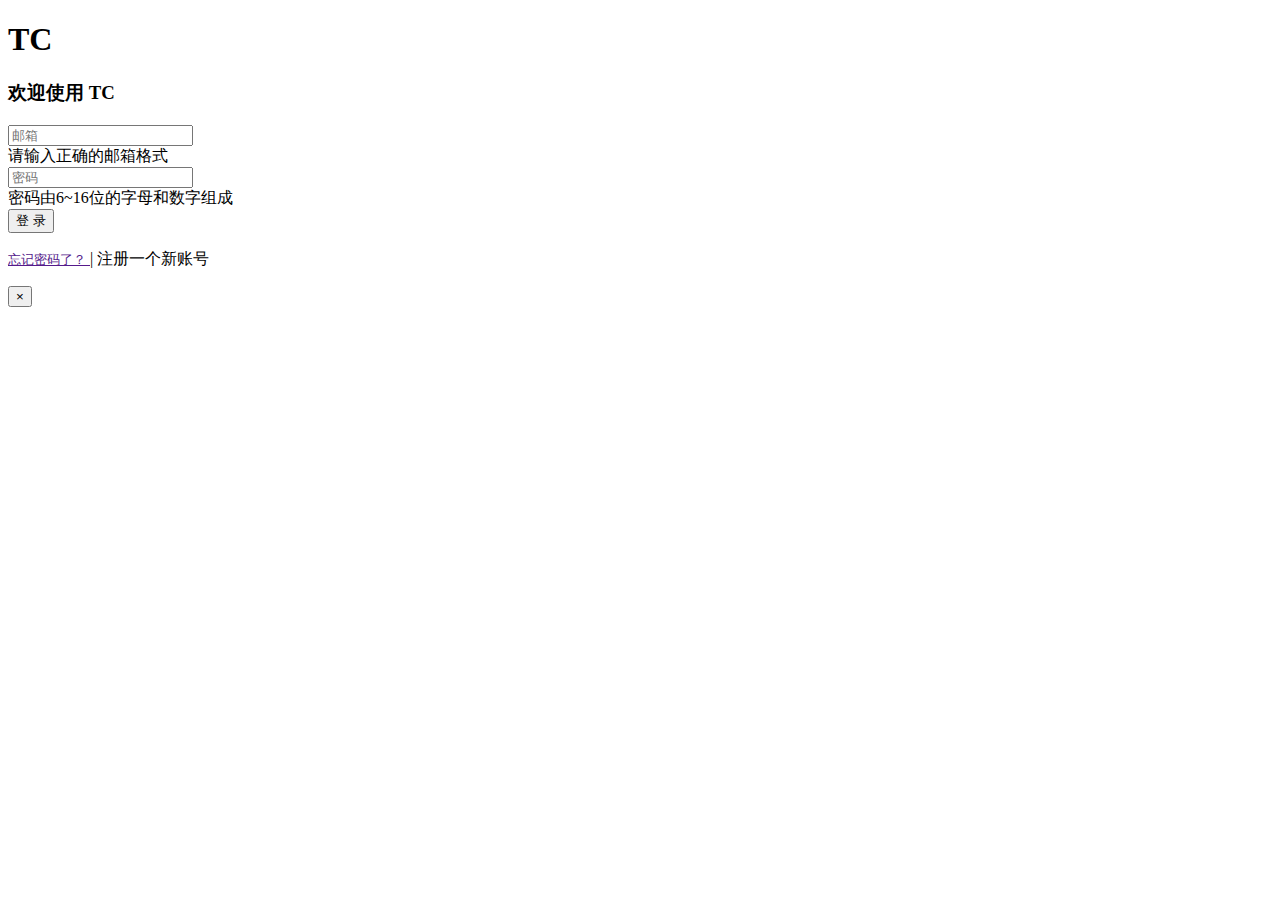
<file: src/main/resources/templates/login.html>
<!DOCTYPE html>
<html lang="en" xmlns:th="http://www.thymeleaf.org">
<head>
    <meta charset="UTF-8">
    <title>登录</title>
    <script type="text/javascript" th:src="@{/jquery/jquery-3.4.1.min.js}"></script>
    <script type="text/javascript" th:src="@{/jquery/jquery.md5.js}"></script>
    <script type="text/javascript" th:src="@{/bootstrap-4.3.1-dist/js/bootstrap.min.js}"></script>
    <link th:href="@{/bootstrap-4.3.1-dist/css/bootstrap.min.css}" rel="stylesheet">
    <link th:href="@{/Hplus/css/font-awesome.min.css}" rel="stylesheet">
    <link th:href="@{/Hplus/css/animate.css}" rel="stylesheet">
    <link th:href="@{/Hplus/css/style.css}" rel="stylesheet">
</head>
<body class="gray-bg">
<div class="middle-box text-center loginscreen  animated fadeInDown">
    <div>
        <div>
            <h1 class="logo-name">TC</h1>
        </div>
        <h3>欢迎使用 TC</h3>
        <form class="m-t" role="form" id="login-form" method="post" th:action="@{/login}">
            <div class="form-group">
                <input type="email" id="email" class="form-control" name="email" placeholder="邮箱" required="required">
                <div class="invalid-feedback">请输入正确的邮箱格式</div>
            </div>
            <div class="form-group">
                <input type="password" class="form-control" id="password" name="password" placeholder="密码"
                       required="required">
                <div class="invalid-feedback">密码由6~16位的字母和数字组成</div>
            </div>
            <button type="submit" class="btn btn-primary block full-width m-b">登 录</button>
            <p class="text-muted text-center"><a href="">
                <small>忘记密码了？</small>
            </a> | <a th:href="@{/toRegister}">注册一个新账号</a>
            </p>
            <div class="alert alert-danger alert-dismissable"
                 th:text="${session.error.msg}" th:unless="${session.error == null}">
                <button aria-hidden="true" data-dismiss="alert" class="close" type="button">×</button>
            </div>
        </form>
    </div>
    <script th:src="@{/js/UserRule.js}"></script>
    <script th:src="@{/js/User.js}"></script>

</div>

</body>
</html>
</file>
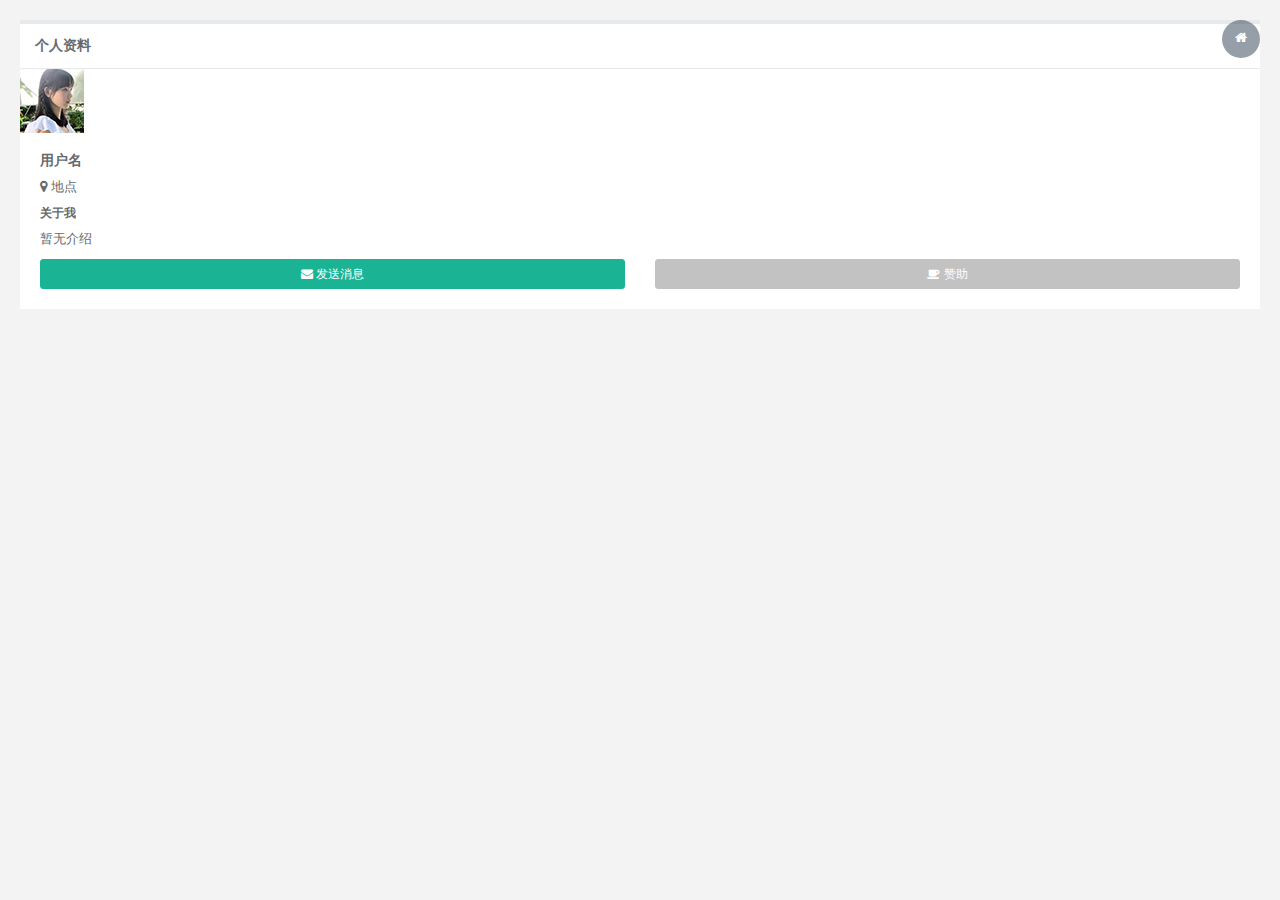
<file: src/main/resources/templates/profile.html>
<!DOCTYPE html>
<html lang="en" xmlns:th="http://www.thymeleaf.org">
<head>

    <meta charset="utf-8">
    <title>个人资料</title>
    <link th:href="@{/bootstrap-3.3.7-dist/css/bootstrap.min.css}"
          href="../static/bootstrap-3.3.7-dist/css/bootstrap.min.css" rel="stylesheet">
    <link th:href="@{/Hplus/css/font-awesome.min.css}" href="../static/Hplus/css/font-awesome.min.css" rel="stylesheet">
    <link th:href="@{/Hplus/css/animate.css}" href="../static/Hplus/css/animate.css" rel="stylesheet">
    <link th:href="@{/Hplus/css/style.css}" href="../static/Hplus/css/style.css" rel="stylesheet">
    <script th:src="@{/jquery/jquery-3.4.1.min.js}" src="../static/jquery/jquery-3.4.1.min.js"
            type="text/javascript"></script>
    <script th:src="@{/js/currency.js}" src="../static/js/currency.js"
            type="text/javascript"></script>
</head>
<body class="gray-bg">
<div class="wrapper wrapper-content animated fadeInUp">
    <div class="ibox-title">
        <h5>个人资料</h5>
    </div>
    <div>
        <div class="ibox-content no-padding border-left-right">
            <img alt="image" class="img-responsive" src="../static/headPortrait/defaultHeadPortrait.jpg"
                 th:src="@{headPortrait/defaultBackground.jpg}"/></span>
        </div>
        <div class="ibox-content profile-content">
            <h4><strong th:text="${userInfo.nickName}"
                        >用户名</strong></h4>
            <p><i class="fa fa-map-marker"></i> 地点</p>
            <h5>
                关于我
            </h5>
            <p>
                暂无介绍
            </p>
            <div class="user-button">
                <div class="row">
                    <div class="col-sm-6">
                        <button type="button" class="btn btn-primary btn-sm btn-block"><i
                                class="fa fa-envelope"></i> 发送消息
                        </button>
                    </div>
                    <div class="col-sm-6">
                        <button type="button" class="btn btn-default btn-sm btn-block"><i
                                class="fa fa-coffee"></i> 赞助
                        </button>
                    </div>
                </div>
            </div>
        </div>
    </div>
</div>

<script th:src="@{/bootstrap-3.3.7-dist/js/bootstrap.min.js}" src="../static/bootstrap-3.3.7-dist/js/bootstrap.min.js"
        type="text/javascript"></script>
<script th:src="@{/Hplus/js/content.js}" src="../static/Hplus/js/content.js"></script>

<!-- Peity -->
<script th:src="@{/Hplus/js/plugins/peity/jquery.peity.min.js}"></script>

<!-- Peity -->
<script th:src="@{/Hplus/js/demo/peity-demo.js}"></script>

</body>

</html>
</file>
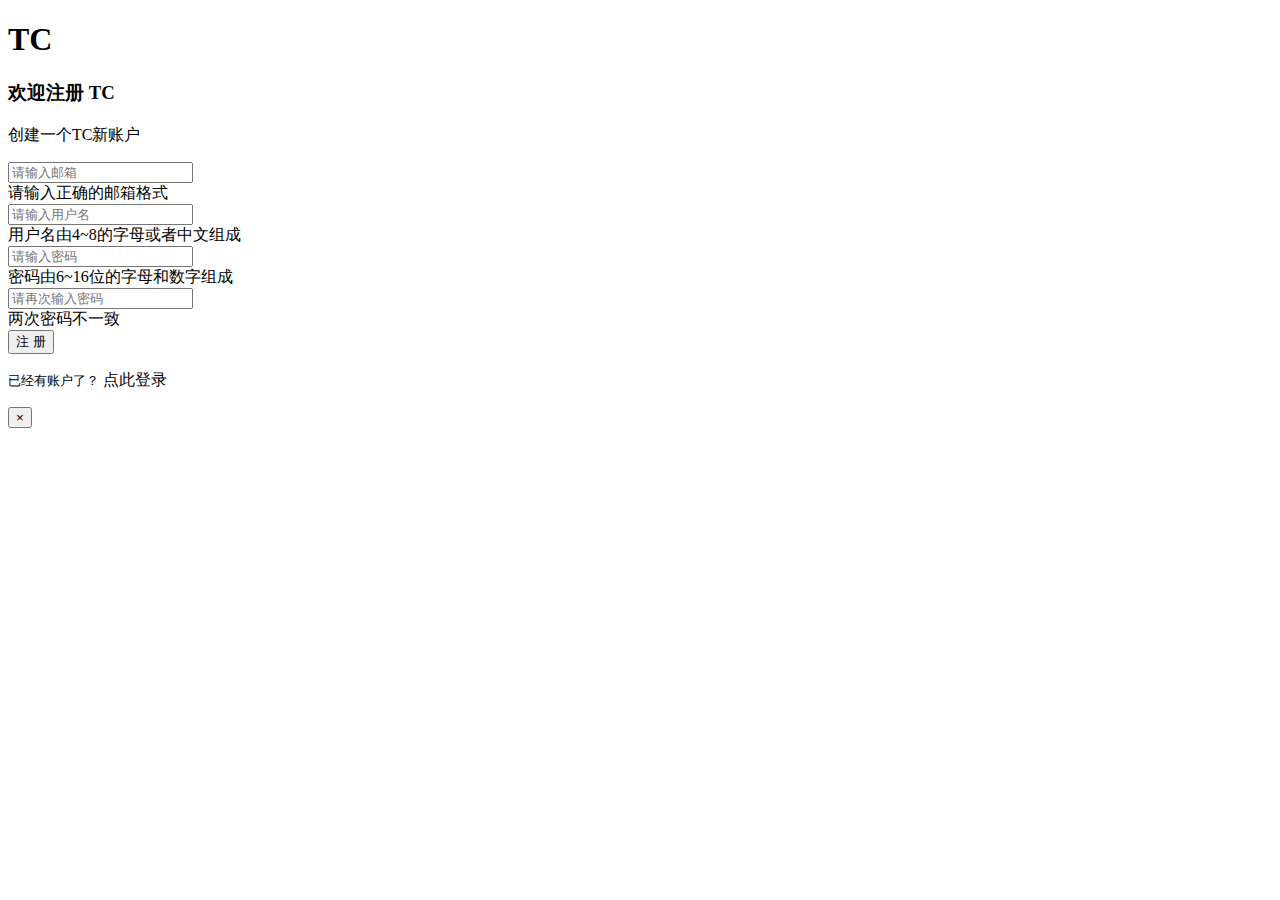
<file: src/main/resources/templates/register.html>
<!DOCTYPE html>
<html lang="en" xmlns:th="http://www.thymeleaf.org">
<head>
    <meta charset="UTF-8">
    <title>注册</title>
    <script type="text/javascript" th:src="@{/jquery/jquery-3.4.1.min.js}"></script>
    <script type="text/javascript" th:src="@{/jquery/jquery.md5.js}"></script>
    <script type="text/javascript" th:src="@{/bootstrap-4.3.1-dist/js/bootstrap.min.js}"></script>
    <link th:href="@{/bootstrap-4.3.1-dist/css/bootstrap.min.css}" rel="stylesheet">
    <link th:href="@{/Hplus/css/font-awesome.min.css}" rel="stylesheet">
    <link th:href="@{/Hplus/css/animate.css}" rel="stylesheet">
    <link th:href="@{/Hplus/css/style.css}" rel="stylesheet">
    <link th:href="@{/Hplus/css/plugins/iCheck/custom.css}" rel="stylesheet">

</head>
<body class="gray-bg">

<div class="middle-box text-center loginscreen   animated fadeInDown">
    <div>
        <div>
            <h1 class="logo-name">TC</h1>
        </div>
        <h3>欢迎注册 TC</h3>
        <p>创建一个TC新账户</p>
        <form class="m-t" id="form-register" role="form" method="post" th:action="@{/register}">
            <div class="form-group">
                <input type="email" id="email" name="email" class="form-control" placeholder="请输入邮箱" required="">
                <div class="invalid-feedback">请输入正确的邮箱格式</div>
            </div>
            <div class="form-group">
                <input type="text" name="nickName" id="nick-name" class="form-control" placeholder="请输入用户名" required="">
                <div class="invalid-feedback">用户名由4~8的字母或者中文组成</div>
            </div>
            <div class="form-group">
                <input type="password" id="password" name="password" class="form-control" placeholder="请输入密码"
                       required="">
                <div class="invalid-feedback">密码由6~16位的字母和数字组成</div>
            </div>
            <div class="form-group">
                <input type="password" id="password-two" class="form-control" placeholder="请再次输入密码" required="">
                <div class="invalid-feedback">两次密码不一致</div>
            </div>
            <button type="submit" class="btn btn-primary block full-width m-b">注 册</button>
            <p class="text-muted text-center">
                <small>已经有账户了？</small>
                <a th:href="@{/toLogin}">点此登录</a>
            </p>
            <div class="alert alert-danger alert-dismissable"
                 th:text="${session.error.msg}" th:unless="${session.error == null}">
                <button aria-hidden="true" data-dismiss="alert" class="close" type="button">×</button>
            </div>
        </form>
    </div>
</div>

<!-- iCheck -->
<script th:src="@{/Hplus/js/plugins/iCheck/icheck.min.js}"></script>
<script th:src="@{/js/UserRule.js}"></script>
<script th:src="@{/js/User.js}"></script>
<script>
    $(document).ready(function () {
        $('.i-checks').iCheck({
            checkboxClass: 'icheckbox_square-green',
            radioClass: 'iradio_square-green',
        });
    });
</script>

</body>
</html>
</file>
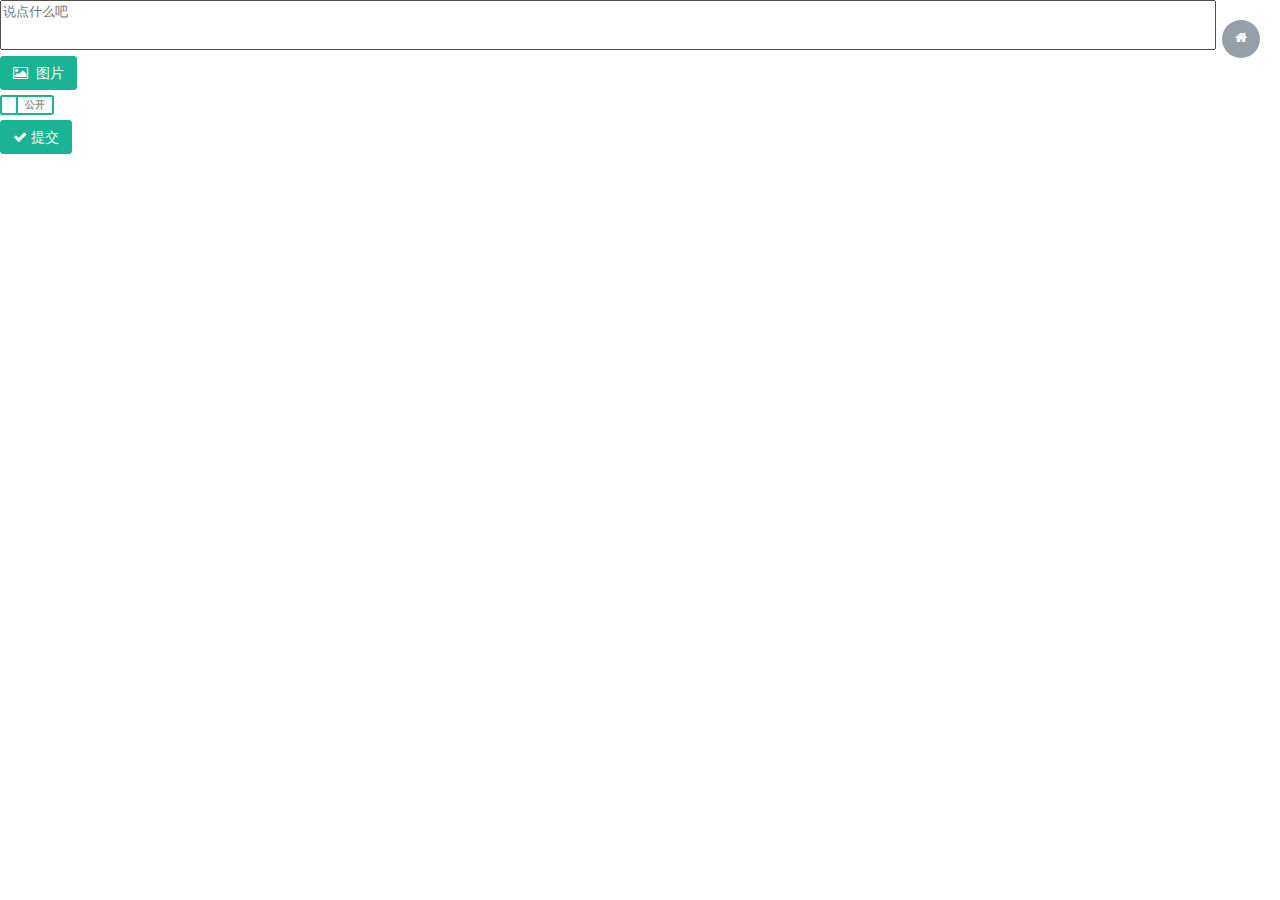
<file: src/main/resources/templates/Release.html>
<!DOCTYPE html>
<html lang="en" xmlns:th="http://www.thymeleaf.org">
<head>
    <meta charset="UTF-8">
    <title>发布动态</title>
    <link th:href="@{/bootstrap-3.3.7-dist/css/bootstrap.min.css}"
          href="../static/bootstrap-3.3.7-dist/css/bootstrap.min.css" rel="stylesheet">
    <link th:href="@{/Hplus/css/font-awesome.min.css}" href="../static/Hplus/css/font-awesome.min.css" rel="stylesheet">
    <link th:href="@{/Hplus/css/plugins/iCheck/custom.css}" href="../static/Hplus/css/plugins/iCheck/custom.css"
          rel="stylesheet">
    <link th:href="@{/Hplus/css/animate.css}" href="../static/Hplus/css/animate.css" rel="stylesheet">
    <link th:href="@{/Hplus/css/style.css}" href="../static/Hplus/css/style.css" rel="stylesheet">
    <link th:href="@{/css/currency.css}" href="../static/Hplus/css/style.css" rel="stylesheet">
</head>
<body>
<form id="form-dynamic" class="pd-all">
    <textarea id="dynamic-content" placeholder="说点什么吧"
              style="outline:none;resize:none;height: 50px;width: 95%"></textarea><br>
    <div id="imgDiv" width="330px">
    </div>
    <label for="imgFile" style="cursor: pointer" class="placeholder" id="filePicker">
        <input type="file" id="imgFile" accept="image/*" style="display: none" multiple="multiple" value="添加图片">
        <button class="btn btn-primary" id="uploader" type="button"><i class="fa fa-image"></i>&nbsp;&nbsp;<span
                class="bold">图片</span>
        </button>
    </label>
    <div class="onoffswitch ">
        <input type="checkbox" name="jurisdiction" class="onoffswitch-checkbox" id="example1">
        <label class="onoffswitch-label" for="example1">
            <span class="onoffswitch-inner"></span>
            <span class="onoffswitch-switch"></span>
        </label>
    </div>
    <button class="btn btn-primary " type="submit"><i class="fa fa-check"></i>&nbsp;提交</button>
</form>

<script th:src="@{/jquery/jquery-3.4.1.min.js}" src="../static/jquery/jquery-3.4.1.min.js"
        type="text/javascript"></script>
<script th:src="@{/bootstrap-3.3.7-dist/js/bootstrap.min.js}" src="../static/bootstrap-3.3.7-dist/js/bootstrap.min.js"
        type="text/javascript"></script>
<script th:src="@{/Hplus/js/content.js}" src="../static/Hplus/js/content.js"></script>
<!-- iCheck -->
<script th:src="@{/Hplus/js/plugins/iCheck/icheck.min.js}"
        src="../static/Hplus/js/plugins/iCheck/icheck.min.js"></script>


<script th:src="@{/js/currency.js}" src="../static/js/currency.js"
        type="text/javascript"></script>
<script th:src="@{/js/Release.js}" type="text/javascript"></script>
<script th:src="@{/js/File.js}" type="text/javascript"></script>
<script th:src="@{/js/utils.js}" type="text/javascript"></script>

</body>
</html>
</file>
<file: src/main/resources/static/Hplus/css/style.css>
/*
 *
 *   H+ - 后台主题UI框架
 *   version 4.0
 *
*/

h1,
h2,
h3,
h4,
h5,
h6 {
    font-weight: 100;
}

h1 {
    font-size: 30px;
}

h2 {
    font-size: 24px;
}

h3 {
    font-size: 16px;
}

h4 {
    font-size: 14px;
}

h5 {
    font-size: 12px;
}

h6 {
    font-size: 10px;
}

h3,
h4,
h5 {
    margin-top: 5px;
    font-weight: 600;
}

a:focus {
    outline: none;
}

.nav > li > a {
    color: #a7b1c2;
    font-weight: 600;
    padding: 14px 20px 14px 25px;
}

.nav li > a {
    display: block;
    /*white-space: nowrap;*/
}

.nav.navbar-right > li > a {
    color: #999c9e;
}

.nav > li.active > a {
    color: #ffffff;
}

.navbar-default .nav > li > a:hover,
.navbar-default .nav > li > a:focus {
    background-color: #293846;
    color: white;
}

.nav .open > a,
.nav .open > a:hover,
.nav .open > a:focus {
    background: #fff;
}

.nav > li > a i {
    margin-right: 6px;
}

.navbar {
    border: 0;
}

.navbar-default {
    background-color: transparent;
    border-color: #2f4050;
    position: relative;
}

.navbar-top-links li {
    display: inline-block;
}

.navbar-top-links li:last-child {
    margin-right: 30px;
}

body.body-small .navbar-top-links li:last-child {
    margin-right: 10px;
}

.navbar-top-links li a {
    padding: 20px 10px;
    min-height: 50px;
}

.dropdown-menu {
    border: medium none;
    display: none;
    float: left;
    font-size: 12px;
    left: 0;
    list-style: none outside none;
    padding: 0;
    position: absolute;
    text-shadow: none;
    top: 100%;
    z-index: 1000;
    border-radius: 0;
    box-shadow: 0 0 3px rgba(86, 96, 117, 0.3);
}

.dropdown-menu > li > a {
    border-radius: 3px;
    color: inherit;
    line-height: 25px;
    margin: 4px;
    text-align: left;
    font-weight: normal;
}

.dropdown-menu > li > a.font-bold {
    font-weight: 600;
}

.navbar-top-links .dropdown-menu li {
    display: block;
}

.navbar-top-links .dropdown-menu li:last-child {
    margin-right: 0;
}

.navbar-top-links .dropdown-menu li a {
    padding: 3px 20px;
    min-height: 0;
}

.navbar-top-links .dropdown-menu li a div {
    white-space: normal;
}

.navbar-top-links .dropdown-messages,
.navbar-top-links .dropdown-tasks,
.navbar-top-links .dropdown-alerts {
    width: 310px;
    min-width: 0;
}

.navbar-top-links .dropdown-messages {
    margin-left: 5px;
}

.navbar-top-links .dropdown-tasks {
    margin-left: -59px;
}

.navbar-top-links .dropdown-alerts {
    margin-left: -123px;
}

.navbar-top-links .dropdown-user {
    right: 0;
    left: auto;
}

.dropdown-messages,
.dropdown-alerts {
    padding: 10px 10px 10px 10px;
}

.dropdown-messages li a,
.dropdown-alerts li a {
    font-size: 12px;
}

.dropdown-messages li em,
.dropdown-alerts li em {
    font-size: 10px;
}

.nav.navbar-top-links .dropdown-alerts a {
    font-size: 12px;
}

.nav-header {
    padding: 33px 25px;
    background: url("patterns/header-profile.png") no-repeat;
}

.pace-done .nav-header {
    -webkit-transition: all 0.5s;
    transition: all 0.5s;
}

.nav > li.active {
    border-left: 4px solid #19aa8d;
    background: #293846;
}

.nav.nav-second-level > li.active {
    border: none;
}

.nav.nav-second-level.collapse[style] {
    height: auto !important;
}

.nav-header a {
    color: #DFE4ED;
}

.nav-header .text-muted {
    color: #8095a8;
}

.minimalize-styl-2 {
    padding: 4px 12px;
    margin: 14px 5px 5px 20px;
    font-size: 14px;
    float: left;
}

.navbar-form-custom {
    float: left;
    height: 50px;
    padding: 0;
    width: 200px;
    display: inline-table;
}

.navbar-form-custom .form-group {
    margin-bottom: 0;
}

.nav.navbar-top-links a {
    font-size: 14px;
}

.navbar-form-custom .form-control {
    background: none repeat scroll 0 0 rgba(0, 0, 0, 0);
    border: medium none;
    font-size: 14px;
    height: 60px;
    margin: 0;
    z-index: 2000;
}

.count-info .label {
    line-height: 12px;
    padding: 1px 5px;
    position: absolute;
    right: 6px;
    top: 12px;
}

.arrow {
    float: right;
    margin-top: 2px;
}

.fa.arrow:before {
    content: "\f104";
}

.active > a > .fa.arrow:before {
    content: "\f107";
}

.nav-second-level li,
.nav-third-level li {
    border-bottom: none !important;
}

.nav-second-level li a {
    padding: 7px 15px 7px 10px;
    padding-left: 52px;
}

.nav-third-level li a {
    padding-left: 62px;
}

.nav-second-level li:last-child {
    margin-bottom: 10px;
}

body:not(.fixed-sidebar):not(.canvas-menu).mini-navbar .nav li:hover > .nav-second-level,
.mini-navbar .nav li:focus > .nav-second-level {
    display: block;
    border-radius: 0 2px 2px 0;
    min-width: 140px;
    height: auto;
}

body.mini-navbar .navbar-default .nav > li > .nav-second-level li a {
    font-size: 12px;
    border-radius: 0 2px 2px 0;
}

.fixed-nav .slimScrollDiv #side-menu {
    padding-bottom: 60px;
    position: relative;
}

.slimScrollDiv > * {
    overflow: hidden;
}

.mini-navbar .nav-second-level li a {
    padding: 10px 10px 10px 15px;
}

.canvas-menu.mini-navbar .nav-second-level {
    background: #293846;
}

.mini-navbar li.active .nav-second-level {
    left: 65px;
}

.navbar-default .special_link a {
    background: #1ab394;
    color: white;
}

.navbar-default .special_link a:hover {
    background: #17987e !important;
    color: white;
}

.navbar-default .special_link a span.label {
    background: #fff;
    color: #1ab394;
}

.navbar-default .landing_link a {
    background: #1cc09f;
    color: white;
}

.navbar-default .landing_link a:hover {
    background: #1ab394 !important;
    color: white;
}

.navbar-default .landing_link a span.label {
    background: #fff;
    color: #1cc09f;
}

.logo-element {
    text-align: center;
    font-size: 18px;
    font-weight: 600;
    color: white;
    display: none;
    padding: 18px 0;
}

.pace-done .navbar-static-side,
.pace-done .nav-header,
.pace-done li.active,
.pace-done #page-wrapper,
.pace-done .footer {
    -webkit-transition: all 0.5s;
    transition: all 0.5s;
}

.navbar-fixed-top {
    background: #fff;
    -webkit-transition-duration: 0.5s;
    transition-duration: 0.5s;
    z-index: 2030;
}

.navbar-fixed-top,
.navbar-static-top {
    background: #f3f3f4;
}

.fixed-nav #wrapper {
    padding-top: 60px;
    box-sizing: border-box;
}

.fixed-nav .minimalize-styl-2 {
    margin: 14px 5px 5px 15px;
}

.body-small .navbar-fixed-top {
    margin-left: 0px;
}

body.mini-navbar .navbar-static-side {
    width: 70px;
}

body.mini-navbar .profile-element,
body.mini-navbar .nav-label,
body.mini-navbar .navbar-default .nav li a span {
    display: none;
}

body.canvas-menu .profile-element {
    display: block;
}

body:not(.fixed-sidebar):not(.canvas-menu).mini-navbar .nav-second-level {
    display: none;
}

body.mini-navbar .navbar-default .nav > li > a {
    font-size: 16px;
}

body.mini-navbar .logo-element {
    display: block;
}

body.canvas-menu .logo-element {
    display: none;
}

body.mini-navbar .nav-header {
    padding: 0;
    background-color: #1ab394;
}

body.canvas-menu .nav-header {
    padding: 33px 25px;
}

body.mini-navbar #page-wrapper {
    margin: 0 0 0 70px;
}

body.canvas-menu.mini-navbar #page-wrapper,
body.canvas-menu.mini-navbar .footer {
    margin: 0 0 0 0;
}

body.fixed-sidebar .navbar-static-side,
body.canvas-menu .navbar-static-side {
    position: fixed;
    width: 220px;
    z-index: 2001;
    height: 100%;
}

body.fixed-sidebar.mini-navbar .navbar-static-side {
    width: 70px;
}

body.fixed-sidebar.mini-navbar #page-wrapper {
    margin: 0 0 0 70px;
}

body.body-small.fixed-sidebar.mini-navbar #page-wrapper {
    margin: 0 0 0 70px;
}

body.body-small.fixed-sidebar.mini-navbar .navbar-static-side {
    width: 70px;
}

.fixed-sidebar.mini-navbar .nav li > .nav-second-level {
    display: none;
}

.fixed-sidebar.mini-navbar .nav li.active {
    border-left-width: 0;
}

.fixed-sidebar.mini-navbar .nav li:hover > .nav-second-level,
.canvas-menu.mini-navbar .nav li:hover > .nav-second-level {
    position: absolute;
    left: 70px;
    top: 0px;
    background-color: #2f4050;
    padding: 10px 10px 0 10px;
    font-size: 12px;
    display: block;
    min-width: 140px;
    border-radius: 2px;
}

body.fixed-sidebar.mini-navbar .navbar-default .nav > li > .nav-second-level li a {
    font-size: 12px;
    border-radius: 3px;
}

body.canvas-menu.mini-navbar .navbar-default .nav > li > .nav-second-level li a {
    font-size: 13px;
    border-radius: 3px;
}

.fixed-sidebar.mini-navbar .nav-second-level li a,
.canvas-menu.mini-navbar .nav-second-level li a {
    padding: 10px 10px 10px 15px;
}

.fixed-sidebar.mini-navbar .nav-second-level,
.canvas-menu.mini-navbar .nav-second-level {
    position: relative;
    padding: 0;
    font-size: 13px;
}

.fixed-sidebar.mini-navbar li.active .nav-second-level,
.canvas-menu.mini-navbar li.active .nav-second-level {
    left: 0px;
}

body.canvas-menu nav.navbar-static-side {
    z-index: 2001;
    background: #2f4050;
    height: 100%;
    position: fixed;
    display: none;
}

body.canvas-menu.mini-navbar nav.navbar-static-side {
    display: block;
    width: 70px;
}

.top-navigation #page-wrapper {
    margin-left: 0;
}

.top-navigation .navbar-nav .dropdown-menu > .active > a {
    background: white;
    color: #1ab394;
    font-weight: bold;
}

.white-bg .navbar-fixed-top,
.white-bg .navbar-static-top {
    background: #fff;
}

.top-navigation .navbar {
    margin-bottom: 0;
}

.top-navigation .nav > li > a {
    padding: 15px 20px;
    color: #676a6c;
}

.top-navigation .nav > li a:hover,
.top-navigation .nav > li a:focus {
    background: #fff;
    color: #1ab394;
}

.top-navigation .nav > li.active {
    background: #fff;
    border: none;
}

.top-navigation .nav > li.active > a {
    color: #1ab394;
}

.top-navigation .navbar-right {
    padding-right: 10px;
}

.top-navigation .navbar-nav .dropdown-menu {
    box-shadow: none;
    border: 1px solid #e7eaec;
}

.top-navigation .dropdown-menu > li > a {
    margin: 0;
    padding: 7px 20px;
}

.navbar .dropdown-menu {
    margin-top: 0px;
}

.top-navigation .navbar-brand {
    background: #1ab394;
    color: #fff;
    padding: 15px 25px;
}

.top-navigation .navbar-top-links li:last-child {
    margin-right: 0;
}

.top-navigation.mini-navbar #page-wrapper,
.top-navigation.body-small.fixed-sidebar.mini-navbar #page-wrapper,
.mini-navbar .top-navigation #page-wrapper,
.body-small.fixed-sidebar.mini-navbar .top-navigation #page-wrapper,
.canvas-menu #page-wrapper {
    margin: 0;
}

.top-navigation.fixed-nav #wrapper,
.fixed-nav #wrapper.top-navigation {
    margin-top: 50px;
}

.top-navigation .footer.fixed {
    margin-left: 0 !important;
}

.top-navigation .wrapper.wrapper-content {
    padding: 40px;
}

.top-navigation.body-small .wrapper.wrapper-content,
.body-small .top-navigation .wrapper.wrapper-content {
    padding: 40px 0px 40px 0px;
}

.navbar-toggle {
    background-color: #1ab394;
    color: #fff;
    padding: 6px 12px;
    font-size: 14px;
}

.top-navigation .navbar-nav .open .dropdown-menu > li > a,
.top-navigation .navbar-nav .open .dropdown-menu .dropdown-header {
    padding: 10px 15px 10px 20px;
}

@media (max-width: 768px) {
    .top-navigation .navbar-header {
        display: block;
        float: none;
    }
}

.menu-visible-lg,
.menu-visible-md {
    display: none !important;
}

@media (min-width: 1200px) {
    .menu-visible-lg {
        display: block !important;
    }
}

@media (min-width: 992px) {
    .menu-visible-md {
        display: block !important;
    }
}

@media (max-width: 767px) {
    .menu-visible-md {
        display: block !important;
    }

    .menu-visible-lg {
        display: block !important;
    }
}

.btn {
    border-radius: 3px;
}

.float-e-margins .btn {
    margin-bottom: 5px;
}

.btn-w-m {
    min-width: 120px;
}

.btn-primary.btn-outline {
    color: #1ab394;
}

.btn-success.btn-outline {
    color: #1c84c6;
}

.btn-info.btn-outline {
    color: #23c6c8;
}

.btn-warning.btn-outline {
    color: #f8ac59;
}

.btn-danger.btn-outline {
    color: #ed5565;
}

.btn-primary.btn-outline:hover,
.btn-success.btn-outline:hover,
.btn-info.btn-outline:hover,
.btn-warning.btn-outline:hover,
.btn-danger.btn-outline:hover {
    color: #fff;
}

.btn-primary {
    background-color: #1ab394;
    border-color: #1ab394;
    color: #FFFFFF;
}

.btn-primary:hover,
.btn-primary:focus,
.btn-primary:active,
.btn-primary.active,
.open .dropdown-toggle.btn-primary {
    background-color: #18a689;
    border-color: #18a689;
    color: #FFFFFF;
}

.btn-primary:active,
.btn-primary.active,
.open .dropdown-toggle.btn-primary {
    background-image: none;
}

.btn-primary.disabled,
.btn-primary.disabled:hover,
.btn-primary.disabled:focus,
.btn-primary.disabled:active,
.btn-primary.disabled.active,
.btn-primary[disabled],
.btn-primary[disabled]:hover,
.btn-primary[disabled]:focus,
.btn-primary[disabled]:active,
.btn-primary.active[disabled],
fieldset[disabled] .btn-primary,
fieldset[disabled] .btn-primary:hover,
fieldset[disabled] .btn-primary:focus,
fieldset[disabled] .btn-primary:active,
fieldset[disabled] .btn-primary.active {
    background-color: #1dc5a3;
    border-color: #1dc5a3;
}

.btn-success {
    background-color: #1c84c6;
    border-color: #1c84c6;
    color: #FFFFFF;
}

.btn-success:hover,
.btn-success:focus,
.btn-success:active,
.btn-success.active,
.open .dropdown-toggle.btn-success {
    background-color: #1a7bb9;
    border-color: #1a7bb9;
    color: #FFFFFF;
}

.btn-success:active,
.btn-success.active,
.open .dropdown-toggle.btn-success {
    background-image: none;
}

.btn-success.disabled,
.btn-success.disabled:hover,
.btn-success.disabled:focus,
.btn-success.disabled:active,
.btn-success.disabled.active,
.btn-success[disabled],
.btn-success[disabled]:hover,
.btn-success[disabled]:focus,
.btn-success[disabled]:active,
.btn-success.active[disabled],
fieldset[disabled] .btn-success,
fieldset[disabled] .btn-success:hover,
fieldset[disabled] .btn-success:focus,
fieldset[disabled] .btn-success:active,
fieldset[disabled] .btn-success.active {
    background-color: #1f90d8;
    border-color: #1f90d8;
}

.btn-info {
    background-color: #23c6c8;
    border-color: #23c6c8;
    color: #FFFFFF;
}

.btn-info:hover,
.btn-info:focus,
.btn-info:active,
.btn-info.active,
.open .dropdown-toggle.btn-info {
    background-color: #21b9bb;
    border-color: #21b9bb;
    color: #FFFFFF;
}

.btn-info:active,
.btn-info.active,
.open .dropdown-toggle.btn-info {
    background-image: none;
}

.btn-info.disabled,
.btn-info.disabled:hover,
.btn-info.disabled:focus,
.btn-info.disabled:active,
.btn-info.disabled.active,
.btn-info[disabled],
.btn-info[disabled]:hover,
.btn-info[disabled]:focus,
.btn-info[disabled]:active,
.btn-info.active[disabled],
fieldset[disabled] .btn-info,
fieldset[disabled] .btn-info:hover,
fieldset[disabled] .btn-info:focus,
fieldset[disabled] .btn-info:active,
fieldset[disabled] .btn-info.active {
    background-color: #26d7d9;
    border-color: #26d7d9;
}

.btn-default {
    background-color: #c2c2c2;
    border-color: #c2c2c2;
    color: #FFFFFF;
}

.btn-default:hover,
.btn-default:focus,
.btn-default:active,
.btn-default.active,
.open .dropdown-toggle.btn-default {
    background-color: #bababa;
    border-color: #bababa;
    color: #FFFFFF;
}

.btn-default:active,
.btn-default.active,
.open .dropdown-toggle.btn-default {
    background-image: none;
}

.btn-default.disabled,
.btn-default.disabled:hover,
.btn-default.disabled:focus,
.btn-default.disabled:active,
.btn-default.disabled.active,
.btn-default[disabled],
.btn-default[disabled]:hover,
.btn-default[disabled]:focus,
.btn-default[disabled]:active,
.btn-default.active[disabled],
fieldset[disabled] .btn-default,
fieldset[disabled] .btn-default:hover,
fieldset[disabled] .btn-default:focus,
fieldset[disabled] .btn-default:active,
fieldset[disabled] .btn-default.active {
    background-color: #cccccc;
    border-color: #cccccc;
}

.btn-warning {
    background-color: #f8ac59;
    border-color: #f8ac59;
    color: #FFFFFF;
}

.btn-warning:hover,
.btn-warning:focus,
.btn-warning:active,
.btn-warning.active,
.open .dropdown-toggle.btn-warning {
    background-color: #f7a54a;
    border-color: #f7a54a;
    color: #FFFFFF;
}

.btn-warning:active,
.btn-warning.active,
.open .dropdown-toggle.btn-warning {
    background-image: none;
}

.btn-warning.disabled,
.btn-warning.disabled:hover,
.btn-warning.disabled:focus,
.btn-warning.disabled:active,
.btn-warning.disabled.active,
.btn-warning[disabled],
.btn-warning[disabled]:hover,
.btn-warning[disabled]:focus,
.btn-warning[disabled]:active,
.btn-warning.active[disabled],
fieldset[disabled] .btn-warning,
fieldset[disabled] .btn-warning:hover,
fieldset[disabled] .btn-warning:focus,
fieldset[disabled] .btn-warning:active,
fieldset[disabled] .btn-warning.active {
    background-color: #f9b66d;
    border-color: #f9b66d;
}

.btn-danger {
    background-color: #ed5565;
    border-color: #ed5565;
    color: #FFFFFF;
}

.btn-danger:hover,
.btn-danger:focus,
.btn-danger:active,
.btn-danger.active,
.open .dropdown-toggle.btn-danger {
    background-color: #ec4758;
    border-color: #ec4758;
    color: #FFFFFF;
}

.btn-danger:active,
.btn-danger.active,
.open .dropdown-toggle.btn-danger {
    background-image: none;
}

.btn-danger.disabled,
.btn-danger.disabled:hover,
.btn-danger.disabled:focus,
.btn-danger.disabled:active,
.btn-danger.disabled.active,
.btn-danger[disabled],
.btn-danger[disabled]:hover,
.btn-danger[disabled]:focus,
.btn-danger[disabled]:active,
.btn-danger.active[disabled],
fieldset[disabled] .btn-danger,
fieldset[disabled] .btn-danger:hover,
fieldset[disabled] .btn-danger:focus,
fieldset[disabled] .btn-danger:active,
fieldset[disabled] .btn-danger.active {
    background-color: #ef6776;
    border-color: #ef6776;
}

.btn-link {
    color: inherit;
}

.btn-link:hover,
.btn-link:focus,
.btn-link:active,
.btn-link.active,
.open .dropdown-toggle.btn-link {
    color: #1ab394;
    text-decoration: none;
}

.btn-link:active,
.btn-link.active,
.open .dropdown-toggle.btn-link {
    background-image: none;
}

.btn-link.disabled,
.btn-link.disabled:hover,
.btn-link.disabled:focus,
.btn-link.disabled:active,
.btn-link.disabled.active,
.btn-link[disabled],
.btn-link[disabled]:hover,
.btn-link[disabled]:focus,
.btn-link[disabled]:active,
.btn-link.active[disabled],
fieldset[disabled] .btn-link,
fieldset[disabled] .btn-link:hover,
fieldset[disabled] .btn-link:focus,
fieldset[disabled] .btn-link:active,
fieldset[disabled] .btn-link.active {
    color: #cacaca;
}

.btn-white {
    color: inherit;
    background: white;
    border: 1px solid #e7eaec;
}

.btn-white:hover,
.btn-white:focus,
.btn-white:active,
.btn-white.active,
.open .dropdown-toggle.btn-white {
    color: inherit;
    border: 1px solid #d2d2d2;
}

.btn-white:active,
.btn-white.active {
    box-shadow: 0 2px 5px rgba(0, 0, 0, 0.15) inset;
}

.btn-white:active,
.btn-white.active,
.open .dropdown-toggle.btn-white {
    background-image: none;
}

.btn-white.disabled,
.btn-white.disabled:hover,
.btn-white.disabled:focus,
.btn-white.disabled:active,
.btn-white.disabled.active,
.btn-white[disabled],
.btn-white[disabled]:hover,
.btn-white[disabled]:focus,
.btn-white[disabled]:active,
.btn-white.active[disabled],
fieldset[disabled] .btn-white,
fieldset[disabled] .btn-white:hover,
fieldset[disabled] .btn-white:focus,
fieldset[disabled] .btn-white:active,
fieldset[disabled] .btn-white.active {
    color: #cacaca;
}

.form-control,
.form-control:focus,
.has-error .form-control:focus,
.has-success .form-control:focus,
.has-warning .form-control:focus,
.navbar-collapse,
.navbar-form,
.navbar-form-custom .form-control:focus,
.navbar-form-custom .form-control:hover,
.open .btn.dropdown-toggle,
.panel,
.popover,
.progress,
.progress-bar {
    box-shadow: none;
}

.btn-outline {
    color: inherit;
    background-color: transparent;
    -webkit-transition: all .5s;
    transition: all .5s;
}

.btn-rounded {
    border-radius: 50px;
}

.btn-large-dim {
    width: 90px;
    height: 90px;
    font-size: 42px;
}

button.dim {
    display: inline-block;
    color: #fff;
    text-decoration: none;
    text-transform: uppercase;
    text-align: center;
    padding-top: 6px;
    margin-right: 10px;
    position: relative;
    cursor: pointer;
    border-radius: 5px;
    font-weight: 600;
    margin-bottom: 20px !important;
}

button.dim:active {
    top: 3px;
}

button.btn-primary.dim {
    box-shadow: inset 0px 0px 0px #16987e, 0px 5px 0px 0px #16987e, 0px 10px 5px #999999;
}

button.btn-primary.dim:active {
    box-shadow: inset 0px 0px 0px #16987e, 0px 2px 0px 0px #16987e, 0px 5px 3px #999999;
}

button.btn-default.dim {
    box-shadow: inset 0px 0px 0px #b3b3b3, 0px 5px 0px 0px #b3b3b3, 0px 10px 5px #999999;
}

button.btn-default.dim:active {
    box-shadow: inset 0px 0px 0px #b3b3b3, 0px 2px 0px 0px #b3b3b3, 0px 5px 3px #999999;
}

button.btn-warning.dim {
    box-shadow: inset 0px 0px 0px #f79d3c, 0px 5px 0px 0px #f79d3c, 0px 10px 5px #999999;
}

button.btn-warning.dim:active {
    box-shadow: inset 0px 0px 0px #f79d3c, 0px 2px 0px 0px #f79d3c, 0px 5px 3px #999999;
}

button.btn-info.dim {
    box-shadow: inset 0px 0px 0px #1eacae, 0px 5px 0px 0px #1eacae, 0px 10px 5px #999999;
}

button.btn-info.dim:active {
    box-shadow: inset 0px 0px 0px #1eacae, 0px 2px 0px 0px #1eacae, 0px 5px 3px #999999;
}

button.btn-success.dim {
    box-shadow: inset 0px 0px 0px #1872ab, 0px 5px 0px 0px #1872ab, 0px 10px 5px #999999;
}

button.btn-success.dim:active {
    box-shadow: inset 0px 0px 0px #1872ab, 0px 2px 0px 0px #1872ab, 0px 5px 3px #999999;
}

button.btn-danger.dim {
    box-shadow: inset 0px 0px 0px #ea394c, 0px 5px 0px 0px #ea394c, 0px 10px 5px #999999;
}

button.btn-danger.dim:active {
    box-shadow: inset 0px 0px 0px #ea394c, 0px 2px 0px 0px #ea394c, 0px 5px 3px #999999;
}

button.dim:before {
    font-size: 50px;
    line-height: 1em;
    font-weight: normal;
    color: #fff;
    display: block;
    padding-top: 10px;
}

button.dim:active:before {
    top: 7px;
    font-size: 50px;
}

.label {
    background-color: #d1dade;
    color: #5e5e5e;
    font-size: 10px;
    font-weight: 600;
    padding: 3px 8px;
    text-shadow: none;
}

.badge {
    background-color: #d1dade;
    color: #5e5e5e;
    font-size: 11px;
    font-weight: 600;
    padding-bottom: 4px;
    padding-left: 6px;
    padding-right: 6px;
    text-shadow: none;
}

.label-primary,
.badge-primary {
    background-color: #1ab394;
    color: #FFFFFF;
}

.label-success,
.badge-success {
    background-color: #1c84c6;
    color: #FFFFFF;
}

.label-warning,
.badge-warning {
    background-color: #f8ac59;
    color: #FFFFFF;
}

.label-warning-light,
.badge-warning-light {
    background-color: #f8ac59;
    color: #ffffff;
}

.label-danger,
.badge-danger {
    background-color: #ed5565;
    color: #FFFFFF;
}

.label-info,
.badge-info {
    background-color: #23c6c8;
    color: #FFFFFF;
}

.label-inverse,
.badge-inverse {
    background-color: #262626;
    color: #FFFFFF;
}

.label-white,
.badge-white {
    background-color: #FFFFFF;
    color: #5E5E5E;
}

.label-white,
.badge-disable {
    background-color: #2A2E36;
    color: #8B91A0;
}


/* TOOGLE SWICH */

.onoffswitch {
    position: relative;
    width: 64px;
    -webkit-user-select: none;
    -moz-user-select: none;
    -ms-user-select: none;
}

.onoffswitch-checkbox {
    display: none;
}

.onoffswitch-label {
    display: block;
    overflow: hidden;
    cursor: pointer;
    border: 2px solid #1ab394;
    border-radius: 2px;
}

.onoffswitch-inner {
    width: 200%;
    margin-left: -100%;
    -webkit-transition: margin 0.3s ease-in 0s;
    transition: margin 0.3s ease-in 0s;
}

.onoffswitch-inner:before,
.onoffswitch-inner:after {
    float: left;
    width: 50%;
    height: 20px;
    padding: 0;
    line-height: 20px;
    font-size: 12px;
    color: white;
    font-family: Trebuchet, Arial, sans-serif;
    font-weight: bold;
    box-sizing: border-box;
}

.onoffswitch-inner:before {
    content: "隐藏";
    padding-left: 10px;
    background-color: #1ab394;
    color: #FFFFFF;
}

.onoffswitch-inner:after {
    content: "公开";
    padding-right: 10px;
    background-color: #FFFFFF;
    color: #999999;
    text-align: right;
}

.onoffswitch-switch {
    width: 20px;
    margin: 0px;
    background: #FFFFFF;
    border: 2px solid #1ab394;
    border-radius: 2px;
    position: absolute;
    top: 0;
    bottom: 0;
    right: 44px;
    -webkit-transition: all 0.3s ease-in 0s;
    transition: all 0.3s ease-in 0s;
}

.onoffswitch-checkbox:checked + .onoffswitch-label .onoffswitch-inner {
    margin-left: 0;
}

.onoffswitch-checkbox:checked + .onoffswitch-label .onoffswitch-switch {
    right: 0px;
}


/* CHOSEN PLUGIN */

.chosen-container-single .chosen-single {
    background: #ffffff;
    box-shadow: none;
    -moz-box-sizing: border-box;
    background-color: #FFFFFF;
    border: 1px solid #CBD5DD;
    border-radius: 2px;
    cursor: text;
    height: auto !important;
    margin: 0;
    min-height: 30px;
    overflow: hidden;
    padding: 4px 12px;
    position: relative;
    width: 100%;
}

.chosen-container-multi .chosen-choices li.search-choice {
    background: #f1f1f1;
    border: 1px solid #ededed;
    border-radius: 2px;
    box-shadow: none;
    color: #333333;
    cursor: default;
    line-height: 13px;
    margin: 3px 0 3px 5px;
    padding: 3px 20px 3px 5px;
    position: relative;
}


/* PAGINATIN */

.pagination > .active > a,
.pagination > .active > span,
.pagination > .active > a:hover,
.pagination > .active > span:hover,
.pagination > .active > a:focus,
.pagination > .active > span:focus {
    background-color: #f4f4f4;
    border-color: #DDDDDD;
    color: inherit;
    cursor: default;
    z-index: 2;
}

.pagination > li > a,
.pagination > li > span {
    background-color: #FFFFFF;
    border: 1px solid #DDDDDD;
    color: inherit;
    float: left;
    line-height: 1.42857;
    margin-left: -1px;
    padding: 4px 10px;
    position: relative;
    text-decoration: none;
}


/* TOOLTIPS */

.tooltip-inner {
    background-color: #2F4050;
}

.tooltip.top .tooltip-arrow {
    border-top-color: #2F4050;
}

.tooltip.right .tooltip-arrow {
    border-right-color: #2F4050;
}

.tooltip.bottom .tooltip-arrow {
    border-bottom-color: #2F4050;
}

.tooltip.left .tooltip-arrow {
    border-left-color: #2F4050;
}


/* EASY PIE CHART*/

.easypiechart {
    position: relative;
    text-align: center;
}

.easypiechart .h2 {
    margin-left: 10px;
    margin-top: 10px;
    display: inline-block;
}

.easypiechart canvas {
    top: 0;
    left: 0;
}

.easypiechart .easypie-text {
    line-height: 1;
    position: absolute;
    top: 33px;
    width: 100%;
    z-index: 1;
}

.easypiechart img {
    margin-top: -4px;
}

.jqstooltip {
    box-sizing: content-box;
}


/* FULLCALENDAR */

.fc-state-default {
    background-color: #ffffff;
    background-image: none;
    background-repeat: repeat-x;
    box-shadow: none;
    color: #333333;
    text-shadow: none;
}

.fc-state-default {
    border: 1px solid;
}

.fc-button {
    color: inherit;
    border: 1px solid #e7eaec;
    cursor: pointer;
    display: inline-block;
    height: 1.9em;
    line-height: 1.9em;
    overflow: hidden;
    padding: 0 0.6em;
    position: relative;
    white-space: nowrap;
}

.fc-state-active {
    background-color: #1ab394;
    border-color: #1ab394;
    color: #ffffff;
}

.fc-header-title h2 {
    font-size: 16px;
    font-weight: 600;
    color: inherit;
}

.fc-content .fc-widget-header,
.fc-content .fc-widget-content {
    border-color: #e7eaec;
    font-weight: normal;
}

.fc-border-separate tbody {
    background-color: #F8F8F8;
}

.fc-state-highlight {
    background: none repeat scroll 0 0 #FCF8E3;
}

.external-event {
    padding: 5px 10px;
    border-radius: 2px;
    cursor: pointer;
    margin-bottom: 5px;
}

.fc-ltr .fc-event-hori.fc-event-end,
.fc-rtl .fc-event-hori.fc-event-start {
    border-radius: 2px;
}

.fc-event,
.fc-agenda .fc-event-time,
.fc-event a {
    padding: 4px 6px;
    background-color: #1ab394;
    /* background color */
    border-color: #1ab394;
    /* border color */
}

.fc-event-time,
.fc-event-title {
    color: #717171;
    padding: 0 1px;
}

.ui-calendar .fc-event-time,
.ui-calendar .fc-event-title {
    color: #fff;
}


/* Chat */

.chat-activity-list .chat-element {
    border-bottom: 1px solid #e7eaec;
}

.chat-element:first-child {
    margin-top: 0;
}

.chat-element {
    padding-bottom: 15px;
}

.chat-element,
.chat-element .media {
    margin-top: 15px;
}

.chat-element,
.media-body {
    overflow: hidden;
}

.media-body {
    display: block;
    width: auto;
}

.chat-element > .pull-left {
    margin-right: 10px;
}

.chat-element img.img-circle,
.dropdown-messages-box img.img-circle {
    width: 38px;
    height: 38px;
}

.chat-element .well {
    border: 1px solid #e7eaec;
    box-shadow: none;
    margin-top: 10px;
    margin-bottom: 5px;
    padding: 10px 20px;
    font-size: 11px;
    line-height: 16px;
}

.chat-element .actions {
    margin-top: 10px;
}

.chat-element .photos {
    margin: 10px 0;
}

.right.chat-element > .pull-right {
    margin-left: 10px;
}

.chat-photo {
    max-height: 180px;
    border-radius: 4px;
    overflow: hidden;
    margin-right: 10px;
    margin-bottom: 10px;
}

.chat {
    margin: 0;
    padding: 0;
    list-style: none;
}

.chat li {
    margin-bottom: 10px;
    padding-bottom: 5px;
    border-bottom: 1px dotted #B3A9A9;
}

.chat li.left .chat-body {
    margin-left: 60px;
}

.chat li.right .chat-body {
    margin-right: 60px;
}

.chat li .chat-body p {
    margin: 0;
    color: #777777;
}

.panel .slidedown .glyphicon,
.chat .glyphicon {
    margin-right: 5px;
}

.chat-panel .panel-body {
    height: 350px;
    overflow-y: scroll;
}


/* LIST GROUP */

a.list-group-item.active,
a.list-group-item.active:hover,
a.list-group-item.active:focus {
    background-color: #1ab394;
    border-color: #1ab394;
    color: #FFFFFF;
    z-index: 2;
}

.list-group-item-heading {
    margin-top: 10px;
}

.list-group-item-text {
    margin: 0 0 10px;
    color: inherit;
    font-size: 12px;
    line-height: inherit;
}

.no-padding .list-group-item {
    border-left: none;
    border-right: none;
    border-bottom: none;
}

.no-padding .list-group-item:first-child {
    border-left: none;
    border-right: none;
    border-bottom: none;
    border-top: none;
}

.no-padding .list-group {
    margin-bottom: 0;
}

.list-group-item {
    background-color: inherit;
    border: 1px solid #e7eaec;
    display: block;
    margin-bottom: -1px;
    padding: 10px 15px;
    position: relative;
}

.elements-list .list-group-item {
    border-left: none;
    border-right: none;
    /*border-top: none;*/
    padding: 15px 25px;
}

.elements-list .list-group-item:first-child {
    border-left: none;
    border-right: none;
    border-top: none !important;
}

.elements-list .list-group {
    margin-bottom: 0;
}

.elements-list a {
    color: inherit;
}

.elements-list .list-group-item.active,
.elements-list .list-group-item:hover {
    background: #f3f3f4;
    color: inherit;
    border-color: #e7eaec;
    /*border-bottom: 1px solid #e7eaec;*/
    /*border-top: 1px solid #e7eaec;*/
    border-radius: 0;
}

.elements-list li.active {
    -webkit-transition: none;
    transition: none;
}

.element-detail-box {
    padding: 25px;
}


/* FLOT CHART  */

.flot-chart {
    display: block;
    height: 200px;
}

.widget .flot-chart.dashboard-chart {
    display: block;
    height: 120px;
    margin-top: 40px;
}

.flot-chart.dashboard-chart {
    display: block;
    height: 180px;
    margin-top: 40px;
}

.flot-chart-content {
    width: 100%;
    height: 100%;
}

.flot-chart-pie-content {
    width: 200px;
    height: 200px;
    margin: auto;
}

.jqstooltip {
    position: absolute;
    display: block;
    left: 0px;
    top: 0px;
    visibility: hidden;
    background: #2b303a;
    background-color: rgba(43, 48, 58, 0.8);
    color: white;
    text-align: left;
    white-space: nowrap;
    z-index: 10000;
    padding: 5px 5px 5px 5px;
    min-height: 22px;
    border-radius: 3px;
}

.jqsfield {
    color: white;
    text-align: left;
}

.h-200 {
    min-height: 200px;
}

.legendLabel {
    padding-left: 5px;
}

.stat-list li:first-child {
    margin-top: 0;
}

.stat-list {
    list-style: none;
    padding: 0;
    margin: 0;
}

.stat-percent {
    float: right;
}

.stat-list li {
    margin-top: 15px;
    position: relative;
}


/* DATATABLES */

table.dataTable thead .sorting,
table.dataTable thead .sorting_asc:after,
table.dataTable thead .sorting_desc,
table.dataTable thead .sorting_asc_disabled,
table.dataTable thead .sorting_desc_disabled {
    background: transparent;
}

table.dataTable thead .sorting_asc:after {
    float: right;
    font-family: fontawesome;
}

table.dataTable thead .sorting_desc:after {
    content: "\f0dd";
    float: right;
    font-family: fontawesome;
}

table.dataTable thead .sorting:after {
    content: "\f0dc";
    float: right;
    font-family: fontawesome;
    color: rgba(50, 50, 50, 0.5);
}

.dataTables_wrapper {
    padding-bottom: 30px;
}


/* CIRCLE */

.img-circle {
    border-radius: 50%;
}

.btn-circle {
    width: 30px;
    height: 30px;
    padding: 6px 0;
    border-radius: 15px;
    text-align: center;
    font-size: 12px;
    line-height: 1.428571429;
}

.btn-circle.btn-lg {
    width: 50px;
    height: 50px;
    padding: 10px 16px;
    border-radius: 25px;
    font-size: 18px;
    line-height: 1.33;
}

.btn-circle.btn-xl {
    width: 70px;
    height: 70px;
    padding: 10px 16px;
    border-radius: 35px;
    font-size: 24px;
    line-height: 1.33;
}

.show-grid [class^="col-"] {
    padding-top: 10px;
    padding-bottom: 10px;
    border: 1px solid #ddd;
    background-color: #eee !important;
}

.show-grid {
    margin: 15px 0;
}


/* ANIMATION */

.css-animation-box h1 {
    font-size: 44px;
}

.animation-efect-links a {
    padding: 4px 6px;
    font-size: 12px;
}

#animation_box {
    background-color: #f9f8f8;
    border-radius: 16px;
    width: 80%;
    margin: 0 auto;
    padding-top: 80px;
}

.animation-text-box {
    position: absolute;
    margin-top: 40px;
    left: 50%;
    margin-left: -100px;
    width: 200px;
}

.animation-text-info {
    position: absolute;
    margin-top: -60px;
    left: 50%;
    margin-left: -100px;
    width: 200px;
    font-size: 10px;
}

.animation-text-box h2 {
    font-size: 54px;
    font-weight: 600;
    margin-bottom: 5px;
}

.animation-text-box p {
    font-size: 12px;
    text-transform: uppercase;
}


/* PEACE */

.pace {
    -webkit-pointer-events: none;
    pointer-events: none;
    -webkit-user-select: none;
    -moz-user-select: none;
    -ms-user-select: none;
    user-select: none;
}

.pace-inactive {
    display: none;
}

.pace .pace-progress {
    background: #1ab394;
    position: fixed;
    z-index: 2000;
    top: 0;
    width: 100%;
    height: 2px;
}

.pace-inactive {
    display: none;
}


/* WIDGETS */

.widget {
    border-radius: 5px;
    padding: 15px 20px;
    margin-bottom: 10px;
    margin-top: 10px;
}

.widget.style1 h2 {
    font-size: 30px;
}

.widget h2,
.widget h3 {
    margin-top: 5px;
    margin-bottom: 0;
}

.widget-text-box {
    padding: 20px;
    border: 1px solid #e7eaec;
    background: #ffffff;
}

.widget-head-color-box {
    border-radius: 5px 5px 0px 0px;
    margin-top: 10px;
}

.widget .flot-chart {
    height: 100px;
}

.vertical-align div {
    display: inline-block;
    vertical-align: middle;
}

.vertical-align h2,
.vertical-align h3 {
    margin: 0;
}

.todo-list {
    list-style: none outside none;
    margin: 0;
    padding: 0;
    font-size: 14px;
}

.todo-list.small-list {
    font-size: 12px;
}

.todo-list.small-list > li {
    background: #f3f3f4;
    border-left: none;
    border-right: none;
    border-radius: 4px;
    color: inherit;
    margin-bottom: 2px;
    padding: 6px 6px 6px 12px;
}

.todo-list.small-list .btn-xs,
.todo-list.small-list .btn-group-xs > .btn {
    border-radius: 5px;
    font-size: 10px;
    line-height: 1.5;
    padding: 1px 2px 1px 5px;
}

.todo-list > li {
    background: #f3f3f4;
    border-left: 6px solid #e7eaec;
    border-right: 6px solid #e7eaec;
    border-radius: 4px;
    color: inherit;
    margin-bottom: 2px;
    padding: 10px;
}

.todo-list .handle {
    cursor: move;
    display: inline-block;
    font-size: 16px;
    margin: 0 5px;
}

.todo-list > li .label {
    font-size: 9px;
    margin-left: 10px;
}

.check-link {
    font-size: 16px;
}

.todo-completed {
    text-decoration: line-through;
}

.geo-statistic h1 {
    font-size: 36px;
    margin-bottom: 0;
}

.glyphicon.fa {
    font-family: "FontAwesome";
}


/* INPUTS */

.inline {
    display: inline-block !important;
}

.input-s-sm {
    width: 120px;
}

.input-s {
    width: 200px;
}

.input-s-lg {
    width: 250px;
}

.i-checks {
    padding-left: 0;
}

.form-control,
.single-line {
    background-color: #FFFFFF;
    background-image: none;
    border: 1px solid #e5e6e7;
    border-radius: 1px;
    color: inherit;
    display: block;
    padding: 6px 12px;
    -webkit-transition: border-color 0.15s ease-in-out 0s, box-shadow 0.15s ease-in-out 0s;
    transition: border-color 0.15s ease-in-out 0s, box-shadow 0.15s ease-in-out 0s;
    width: 100%;
    font-size: 14px;
}

.form-control:focus,
.single-line:focus {
    border-color: #1ab394 !important;
}

.has-success .form-control {
    border-color: #1ab394;
}

.has-warning .form-control {
    border-color: #f8ac59;
}

.has-error .form-control {
    border-color: #ed5565;
}

.has-success .control-label {
    color: #1ab394;
}

.has-warning .control-label {
    color: #f8ac59;
}

.has-error .control-label {
    color: #ed5565;
}

.input-group-addon {
    background-color: #fff;
    border: 1px solid #E5E6E7;
    border-radius: 1px;
    color: inherit;
    font-size: 14px;
    font-weight: 400;
    line-height: 1;
    padding: 6px 12px;
    text-align: center;
}

.spinner-buttons.input-group-btn .btn-xs {
    line-height: 1.13;
}

.spinner-buttons.input-group-btn {
    width: 20%;
}

.noUi-connect {
    background: none repeat scroll 0 0 #1ab394;
    box-shadow: none;
}

.slider_red .noUi-connect {
    background: none repeat scroll 0 0 #ed5565;
    box-shadow: none;
}


/* UI Sortable */

.ui-sortable .ibox-title {
    cursor: move;
}

.ui-sortable-placeholder {
    border: 1px dashed #cecece !important;
    visibility: visible !important;
    background: #e7eaec;
}

.ibox.ui-sortable-placeholder {
    margin: 0px 0px 23px !important;
}


/* Tabs */

.tabs-container .panel-body {
    background: #fff;
    border: 1px solid #e7eaec;
    border-radius: 2px;
    padding: 20px;
    position: relative;
}

.tabs-container .nav-tabs > li.active > a,
.tabs-container .nav-tabs > li.active > a:hover,
.tabs-container .nav-tabs > li.active > a:focus {
    border: 1px solid #e7eaec;
    border-bottom-color: transparent;
    background-color: #fff;
}

.tabs-container .nav-tabs > li {
    float: left;
    margin-bottom: -1px;
}

.tabs-container .tab-pane .panel-body {
    border-top: none;
}

.tabs-container .nav-tabs > li.active > a,
.tabs-container .nav-tabs > li.active > a:hover,
.tabs-container .nav-tabs > li.active > a:focus {
    border: 1px solid #e7eaec;
    border-bottom-color: transparent;
}

.tabs-container .nav-tabs {
    border-bottom: 1px solid #e7eaec;
}

.tabs-container .tab-pane .panel-body {
    border-top: none;
}

.tabs-container .tabs-left .tab-pane .panel-body,
.tabs-container .tabs-right .tab-pane .panel-body {
    border-top: 1px solid #e7eaec;
}

.tabs-container .nav-tabs > li a:hover {
    background: transparent;
    border-color: transparent;
}

.tabs-container .tabs-below > .nav-tabs,
.tabs-container .tabs-right > .nav-tabs,
.tabs-container .tabs-left > .nav-tabs {
    border-bottom: 0;
}

.tabs-container .tabs-left .panel-body {
    position: static;
}

.tabs-container .tabs-left > .nav-tabs,
.tabs-container .tabs-right > .nav-tabs {
    width: 20%;
}

.tabs-container .tabs-left .panel-body {
    width: 80%;
    margin-left: 20%;
}

.tabs-container .tabs-right .panel-body {
    width: 80%;
    margin-right: 20%;
}

.tabs-container .tab-content > .tab-pane,
.tabs-container .pill-content > .pill-pane {
    display: none;
}

.tabs-container .tab-content > .active,
.tabs-container .pill-content > .active {
    display: block;
}

.tabs-container .tabs-below > .nav-tabs {
    border-top: 1px solid #e7eaec;
}

.tabs-container .tabs-below > .nav-tabs > li {
    margin-top: -1px;
    margin-bottom: 0;
}

.tabs-container .tabs-below > .nav-tabs > li > a {
    border-radius: 0 0 4px 4px;
}

.tabs-container .tabs-below > .nav-tabs > li > a:hover,
.tabs-container .tabs-below > .nav-tabs > li > a:focus {
    border-top-color: #e7eaec;
    border-bottom-color: transparent;
}

.tabs-container .tabs-left > .nav-tabs > li,
.tabs-container .tabs-right > .nav-tabs > li {
    float: none;
}

.tabs-container .tabs-left > .nav-tabs > li > a,
.tabs-container .tabs-right > .nav-tabs > li > a {
    min-width: 74px;
    margin-right: 0;
    margin-bottom: 3px;
}

.tabs-container .tabs-left > .nav-tabs {
    float: left;
    margin-right: 19px;
}

.tabs-container .tabs-left > .nav-tabs > li > a {
    margin-right: -1px;
    border-radius: 4px 0 0 4px;
}

.tabs-container .tabs-left > .nav-tabs .active > a,
.tabs-container .tabs-left > .nav-tabs .active > a:hover,
.tabs-container .tabs-left > .nav-tabs .active > a:focus {
    border-color: #e7eaec transparent #e7eaec #e7eaec;
    *border-right-color: #ffffff;
}

.tabs-container .tabs-right > .nav-tabs {
    float: right;
    margin-left: 19px;
}

.tabs-container .tabs-right > .nav-tabs > li > a {
    margin-left: -1px;
    border-radius: 0 4px 4px 0;
}

.tabs-container .tabs-right > .nav-tabs .active > a,
.tabs-container .tabs-right > .nav-tabs .active > a:hover,
.tabs-container .tabs-right > .nav-tabs .active > a:focus {
    border-color: #e7eaec #e7eaec #e7eaec transparent;
    *border-left-color: #ffffff;
    z-index: 1;
}


/* SWITCHES */

.onoffswitch {
    position: relative;
    width: 54px;
    -webkit-user-select: none;
    -moz-user-select: none;
    -ms-user-select: none;
}

.onoffswitch-checkbox {
    display: none;
}

.onoffswitch-label {
    display: block;
    overflow: hidden;
    cursor: pointer;
    border: 2px solid #1AB394;
    border-radius: 3px;
}

.onoffswitch-inner {
    display: block;
    width: 200%;
    margin-left: -100%;
    -webkit-transition: margin 0.3s ease-in 0s;
    transition: margin 0.3s ease-in 0s;
}

.onoffswitch-inner:before,
.onoffswitch-inner:after {
    display: block;
    float: left;
    width: 50%;
    height: 16px;
    padding: 0;
    line-height: 16px;
    font-size: 10px;
    color: white;
    font-family: Trebuchet, Arial, sans-serif;
    font-weight: bold;
    box-sizing: border-box;
}

.onoffswitch-inner:before {
    padding-left: 7px;
    background-color: #1AB394;
    color: #FFFFFF;
}

.onoffswitch-inner:after {
    padding-right: 7px;
    background-color: #FFFFFF;
    color: #919191;
    text-align: right;
}

.onoffswitch-switch {
    display: block;
    width: 18px;
    margin: 0px;
    background: #FFFFFF;
    border: 2px solid #1AB394;
    border-radius: 3px;
    position: absolute;
    top: 0;
    bottom: 0;
    right: 36px;
    -webkit-transition: all 0.3s ease-in 0s;
    transition: all 0.3s ease-in 0s;
}

.onoffswitch-checkbox:checked + .onoffswitch-label .onoffswitch-inner {
    margin-left: 0;
}

.onoffswitch-checkbox:checked + .onoffswitch-label .onoffswitch-switch {
    right: 0px;
}


/* Nestable list */

.dd {
    position: relative;
    display: block;
    margin: 0;
    padding: 0;
    list-style: none;
    font-size: 13px;
    line-height: 20px;
}

.dd-list {
    display: block;
    position: relative;
    margin: 0;
    padding: 0;
    list-style: none;
}

.dd-list .dd-list {
    padding-left: 30px;
}

.dd-collapsed .dd-list {
    display: none;
}

.dd-item,
.dd-empty,
.dd-placeholder {
    display: block;
    position: relative;
    margin: 0;
    padding: 0;
    min-height: 20px;
    font-size: 13px;
    line-height: 20px;
}

.dd-handle {
    display: block;
    margin: 5px 0;
    padding: 5px 10px;
    color: #333;
    text-decoration: none;
    border: 1px solid #e7eaec;
    background: #f5f5f5;
    border-radius: 3px;
    box-sizing: border-box;
    -moz-box-sizing: border-box;
}

.dd-handle span {
    font-weight: bold;
}

.dd-handle:hover {
    background: #f0f0f0;
    cursor: pointer;
    font-weight: bold;
}

.dd-item > button {
    display: block;
    position: relative;
    cursor: pointer;
    float: left;
    width: 25px;
    height: 20px;
    margin: 5px 0;
    padding: 0;
    text-indent: 100%;
    white-space: nowrap;
    overflow: hidden;
    border: 0;
    background: transparent;
    font-size: 12px;
    line-height: 1;
    text-align: center;
    font-weight: bold;
}

.dd-item > button:before {
    content: '+';
    display: block;
    position: absolute;
    width: 100%;
    text-align: center;
    text-indent: 0;
}

.dd-item > button[data-action="collapse"]:before {
    content: '-';
}

#nestable2 .dd-item > button {
    font-family: FontAwesome;
    height: 34px;
    width: 33px;
    color: #c1c1c1;
}

#nestable2 .dd-item > button:before {
    content: "\f067";
}

#nestable2 .dd-item > button[data-action="collapse"]:before {
    content: "\f068";
}

.dd-placeholder,
.dd-empty {
    margin: 5px 0;
    padding: 0;
    min-height: 30px;
    background: #f2fbff;
    border: 1px dashed #b6bcbf;
    box-sizing: border-box;
    -moz-box-sizing: border-box;
}

.dd-empty {
    border: 1px dashed #bbb;
    min-height: 100px;
    background-color: #e5e5e5;
    background-image: -webkit-linear-gradient(45deg, #ffffff 25%, transparent 25%, transparent 75%, #ffffff 75%, #ffffff), -webkit-linear-gradient(45deg, #ffffff 25%, transparent 25%, transparent 75%, #ffffff 75%, #ffffff);
    background-image: linear-gradient(45deg, #ffffff 25%, transparent 25%, transparent 75%, #ffffff 75%, #ffffff), linear-gradient(45deg, #ffffff 25%, transparent 25%, transparent 75%, #ffffff 75%, #ffffff);
    background-size: 60px 60px;
    background-position: 0 0, 30px 30px;
}

.dd-dragel {
    position: absolute;
    z-index: 9999;
    pointer-events: none;
}

.dd-dragel > .dd-item .dd-handle {
    margin-top: 0;
}

.dd-dragel .dd-handle {
    box-shadow: 2px 4px 6px 0 rgba(0, 0, 0, 0.1);
}


/**
* Nestable Extras
*/

.nestable-lists {
    display: block;
    clear: both;
    padding: 30px 0;
    width: 100%;
    border: 0;
    border-top: 2px solid #ddd;
    border-bottom: 2px solid #ddd;
}

#nestable-menu {
    padding: 0;
    margin: 10px 0 20px 0;
}

#nestable-output,
#nestable2-output {
    width: 100%;
    font-size: 0.75em;
    line-height: 1.333333em;
    font-family: lucida grande, lucida sans unicode, helvetica, arial, sans-serif;
    padding: 5px;
    box-sizing: border-box;
    -moz-box-sizing: border-box;
}

#nestable2 .dd-handle {
    color: inherit;
    border: 1px dashed #e7eaec;
    background: #f3f3f4;
    padding: 10px;
}

#nestable2 .dd-handle:hover {
    /*background: #bbb;*/
}

#nestable2 span.label {
    margin-right: 10px;
}

#nestable-output,
#nestable2-output {
    font-size: 12px;
    padding: 25px;
    box-sizing: border-box;
    -moz-box-sizing: border-box;
}


/* CodeMirror */

.CodeMirror {
    border: 1px solid #eee;
    height: auto;
}

.CodeMirror-scroll {
    overflow-y: hidden;
    overflow-x: auto;
}


/* Google Maps */

.google-map {
    height: 300px;
}


/* Validation */

label.error {
    color: #cc5965;
    display: inline-block;
    margin-left: 5px;
}

.form-control.error {
    border: 1px dotted #cc5965;
}


/* ngGrid */

.gridStyle {
    border: 1px solid #d4d4d4;
    width: 100%;
    height: 400px;
}

.gridStyle2 {
    border: 1px solid #d4d4d4;
    width: 500px;
    height: 300px;
}

.ngH eaderCell {
    border-right: none;
    border-bottom: 1px solid #e7eaec;
}

.ngCell {
    border-right: none;
}

.ngTopPanel {
    background: #F5F5F6;
}

.ngRow.even {
    background: #f9f9f9;
}

.ngRow.selected {
    background: #EBF2F1;
}

.ngRow {
    border-bottom: 1px solid #e7eaec;
}

.ngCell {
    background-color: transparent;
}

.ngHeaderCell {
    border-right: none;
}


/* Toastr custom style */

#toast-container > .toast {
    background-image: none !important;
}

#toast-container > .toast:before {
    position: fixed;
    font-family: FontAwesome;
    font-size: 24px;
    line-height: 24px;
    float: left;
    color: #FFF;
    padding-right: 0.5em;
    margin: auto 0.5em auto -1.5em;
}

#toast-container > div {
    box-shadow: 0 0 3px #999;
    opacity: .9;
    -ms-filter: alpha(opacity=90);
    filter: alpha(opacity=90);
}

#toast-container > :hover {
    box-shadow: 0 0 4px #999;
    opacity: 1;
    -ms-filter: alpha(opacity=100);
    filter: alpha(opacity=100);
    cursor: pointer;
}

.toast {
    background-color: #1ab394;
}

.toast-success {
    background-color: #1ab394;
}

.toast-error {
    background-color: #ed5565;
}

.toast-info {
    background-color: #23c6c8;
}

.toast-warning {
    background-color: #f8ac59;
}

.toast-top-full-width {
    margin-top: 20px;
}

.toast-bottom-full-width {
    margin-bottom: 20px;
}


/* Image cropper style */

.img-container,
.img-preview {
    overflow: hidden;
    text-align: center;
    width: 100%;
}

.img-preview-sm {
    height: 130px;
    width: 200px;
}


/* Forum styles  */

.forum-post-container .media {
    margin: 10px 10px 10px 10px;
    padding: 20px 10px 20px 10px;
    border-bottom: 1px solid #f1f1f1;
}

.forum-avatar {
    float: left;
    margin-right: 20px;
    text-align: center;
    width: 110px;
}

.forum-avatar .img-circle {
    height: 48px;
    width: 48px;
}

.author-info {
    color: #676a6c;
    font-size: 11px;
    margin-top: 5px;
    text-align: center;
}

.forum-post-info {
    padding: 9px 12px 6px 12px;
    background: #f9f9f9;
    border: 1px solid #f1f1f1;
}

.media-body > .media {
    background: #f9f9f9;
    border-radius: 3px;
    border: 1px solid #f1f1f1;
}

.forum-post-container .media-body .photos {
    margin: 10px 0;
}

.forum-photo {
    max-width: 140px;
    border-radius: 3px;
}

.media-body > .media .forum-avatar {
    width: 70px;
    margin-right: 10px;
}

.media-body > .media .forum-avatar .img-circle {
    height: 38px;
    width: 38px;
}

.mid-icon {
    font-size: 66px;
}

.forum-item {
    margin: 10px 0;
    padding: 10px 0 20px;
    border-bottom: 1px solid #f1f1f1;
}

.views-number {
    font-size: 24px;
    line-height: 18px;
    font-weight: 400;
}

.forum-container,
.forum-post-container {
    padding: 30px !important;
}

.forum-item small {
    color: #999;
}

.forum-item .forum-sub-title {
    color: #999;
    margin-left: 50px;
}

.forum-title {
    margin: 15px 0 15px 0;
}

.forum-info {
    text-align: center;
}

.forum-desc {
    color: #999;
}

.forum-icon {
    float: left;
    width: 30px;
    margin-right: 20px;
    text-align: center;
}

a.forum-item-title {
    color: inherit;
    display: block;
    font-size: 18px;
    font-weight: 600;
}

a.forum-item-title:hover {
    color: inherit;
}

.forum-icon .fa {
    font-size: 30px;
    margin-top: 8px;
    color: #9b9b9b;
}

.forum-item.active .fa {
    color: #1ab394;
}

.forum-item.active a.forum-item-title {
    color: #1ab394;
}

@media (max-width: 992px) {
    .forum-info {
        margin: 15px 0 10px 0px;
        /* Comment this is you want to show forum info in small devices */
        display: none;
    }

    .forum-desc {
        float: none !important;
    }
}


/* New Timeline style */

.vertical-container {
    /* this class is used to give a max-width to the element it is applied to, and center it horizontally when it reaches that max-width */
    width: 90%;
    max-width: 1170px;
    margin: 0 auto;
}

.vertical-container::after {
    /* clearfix */
    content: '';
    display: table;
    clear: both;
}

#vertical-timeline {
    position: relative;
    padding: 0;
    margin-top: 2em;
    margin-bottom: 2em;
}

#vertical-timeline::before {
    content: '';
    position: absolute;
    top: 0;
    left: 18px;
    height: 100%;
    width: 4px;
    background: #f1f1f1;
}

.vertical-timeline-content .btn {
    float: right;
}

#vertical-timeline.light-timeline:before {
    background: #e7eaec;
}

.dark-timeline .vertical-timeline-content:before {
    border-color: transparent #f5f5f5 transparent transparent;
}

.dark-timeline.center-orientation .vertical-timeline-content:before {
    border-color: transparent transparent transparent #f5f5f5;
}

.dark-timeline .vertical-timeline-block:nth-child(2n) .vertical-timeline-content:before,
.dark-timeline.center-orientation .vertical-timeline-block:nth-child(2n) .vertical-timeline-content:before {
    border-color: transparent #f5f5f5 transparent transparent;
}

.dark-timeline .vertical-timeline-content,
.dark-timeline.center-orientation .vertical-timeline-content {
    background: #f5f5f5;
}

@media only screen and (min-width: 1170px) {
    #vertical-timeline.center-orientation {
        margin-top: 3em;
        margin-bottom: 3em;
    }

    #vertical-timeline.center-orientation:before {
        left: 50%;
        margin-left: -2px;
    }
}

@media only screen and (max-width: 1170px) {
    .center-orientation.dark-timeline .vertical-timeline-content:before {
        border-color: transparent #f5f5f5 transparent transparent;
    }
}

.vertical-timeline-block {
    position: relative;
    margin: 2em 0;
}

.vertical-timeline-block:after {
    content: "";
    display: table;
    clear: both;
}

.vertical-timeline-block:first-child {
    margin-top: 0;
}

.vertical-timeline-block:last-child {
    margin-bottom: 0;
}

@media only screen and (min-width: 1170px) {
    .center-orientation .vertical-timeline-block {
        margin: 4em 0;
    }

    .center-orientation .vertical-timeline-block:first-child {
        margin-top: 0;
    }

    .center-orientation .vertical-timeline-block:last-child {
        margin-bottom: 0;
    }
}

.vertical-timeline-icon {
    position: absolute;
    top: 0;
    left: 0;
    width: 40px;
    height: 40px;
    border-radius: 50%;
    font-size: 16px;
    border: 3px solid #f1f1f1;
    text-align: center;
}

.vertical-timeline-icon i {
    display: block;
    width: 24px;
    height: 24px;
    position: relative;
    left: 50%;
    top: 50%;
    margin-left: -12px;
    margin-top: -9px;
}

@media only screen and (min-width: 1170px) {
    .center-orientation .vertical-timeline-icon {
        width: 50px;
        height: 50px;
        left: 50%;
        margin-left: -25px;
        -webkit-transform: translateZ(0);
        -webkit-backface-visibility: hidden;
        font-size: 19px;
    }

    .center-orientation .vertical-timeline-icon i {
        margin-left: -12px;
        margin-top: -10px;
    }

    .center-orientation .cssanimations .vertical-timeline-icon.is-hidden {
        visibility: hidden;
    }
}

.vertical-timeline-content {
    position: relative;
    margin-left: 60px;
    background: white;
    border-radius: 0.25em;
    padding: 1em;
}

.vertical-timeline-content:after {
    content: "";
    display: table;
    clear: both;
}

.vertical-timeline-content h2 {
    font-weight: 400;
    margin-top: 4px;
}

.vertical-timeline-content p {
    margin: 1em 0;
    line-height: 1.6;
}

.vertical-timeline-content .vertical-date {
    float: left;
    font-weight: 500;
}

.vertical-date small {
    color: #1ab394;
    font-weight: 400;
}

.vertical-timeline-content::before {
    content: '';
    position: absolute;
    top: 16px;
    right: 100%;
    height: 0;
    width: 0;
    border: 7px solid transparent;
    border-right: 7px solid white;
}

@media only screen and (min-width: 768px) {
    .vertical-timeline-content h2 {
        font-size: 18px;
    }

    .vertical-timeline-content p {
        font-size: 13px;
    }
}

@media only screen and (min-width: 1170px) {
    .center-orientation .vertical-timeline-content {
        margin-left: 0;
        padding: 1.6em;
        width: 45%;
    }

    .center-orientation .vertical-timeline-content::before {
        top: 24px;
        left: 100%;
        border-color: transparent;
        border-left-color: white;
    }

    .center-orientation .vertical-timeline-content .btn {
        float: left;
    }

    .center-orientation .vertical-timeline-content .vertical-date {
        position: absolute;
        width: 100%;
        left: 122%;
        top: 2px;
        font-size: 14px;
    }

    .center-orientation .vertical-timeline-block:nth-child(even) .vertical-timeline-content {
        float: right;
    }

    .center-orientation .vertical-timeline-block:nth-child(even) .vertical-timeline-content::before {
        top: 24px;
        left: auto;
        right: 100%;
        border-color: transparent;
        border-right-color: white;
    }

    .center-orientation .vertical-timeline-block:nth-child(even) .vertical-timeline-content .btn {
        float: right;
    }

    .center-orientation .vertical-timeline-block:nth-child(even) .vertical-timeline-content .vertical-date {
        left: auto;
        right: 122%;
        text-align: right;
    }

    .center-orientation .cssanimations .vertical-timeline-content.is-hidden {
        visibility: hidden;
    }
}

.sidebard-panel {
    width: 220px;
    background: #ebebed;
    padding: 10px 20px;
    position: absolute;
    right: 0;
}

.sidebard-panel .feed-element img.img-circle {
    width: 32px;
    height: 32px;
}

.sidebard-panel .feed-element,
.media-body,
.sidebard-panel p {
    font-size: 12px;
}

.sidebard-panel .feed-element {
    margin-top: 20px;
    padding-bottom: 0;
}

.sidebard-panel .list-group {
    margin-bottom: 10px;
}

.sidebard-panel .list-group .list-group-item {
    padding: 5px 0;
    font-size: 12px;
    border: 0;
}

.sidebar-content .wrapper,
.wrapper.sidebar-content {
    padding-right: 240px !important;
}

#right-sidebar {
    background-color: #fff;
    border-left: 1px solid #e7eaec;
    border-top: 1px solid #e7eaec;
    overflow: hidden;
    position: fixed;
    top: 60px;
    width: 260px !important;
    z-index: 1009;
    bottom: 0;
    right: -260px;
}

#right-sidebar.sidebar-open {
    right: 0;
}

#right-sidebar.sidebar-open.sidebar-top {
    top: 0;
    border-top: none;
}

.sidebar-container ul.nav-tabs {
    border: none;
}

.sidebar-container ul.nav-tabs.navs-4 li {
    width: 25%;
}

.sidebar-container ul.nav-tabs.navs-3 li {
    width: 33.3333%;
}

.sidebar-container ul.nav-tabs.navs-2 li {
    width: 50%;
}

.sidebar-container ul.nav-tabs li {
    border: none;
}

.sidebar-container ul.nav-tabs li a {
    border: none;
    padding: 12px 10px;
    margin: 0;
    border-radius: 0;
    background: #2f4050;
    color: #fff;
    text-align: center;
    border-right: 1px solid #334556;
}

.sidebar-container ul.nav-tabs li.active a {
    border: none;
    background: #f9f9f9;
    color: #676a6c;
    font-weight: bold;
}

.sidebar-container .nav-tabs > li.active > a:hover,
.sidebar-container .nav-tabs > li.active > a:focus {
    border: none;
}

.sidebar-container ul.sidebar-list {
    margin: 0;
    padding: 0;
}

.sidebar-container ul.sidebar-list li {
    border-bottom: 1px solid #e7eaec;
    padding: 15px 20px;
    list-style: none;
    font-size: 12px;
}

.sidebar-container .sidebar-message:nth-child(2n+2) {
    background: #f9f9f9;
}

.sidebar-container ul.sidebar-list li a {
    text-decoration: none;
    color: inherit;
}

.sidebar-container .sidebar-content {
    padding: 15px 20px;
    font-size: 12px;
}

.sidebar-container .sidebar-title {
    background: #f9f9f9;
    padding: 20px;
    border-bottom: 1px solid #e7eaec;
}

.sidebar-container .sidebar-title h3 {
    margin-bottom: 3px;
    padding-left: 2px;
}

.sidebar-container .tab-content h4 {
    margin-bottom: 5px;
}

.sidebar-container .sidebar-message > a > .pull-left {
    margin-right: 10px;
}

.sidebar-container .sidebar-message > a {
    text-decoration: none;
    color: inherit;
}

.sidebar-container .sidebar-message {
    padding: 15px 20px;
}

.sidebar-container .sidebar-message .message-avatar {
    height: 38px;
    width: 38px;
    border-radius: 50%;
}

.sidebar-container .setings-item {
    padding: 15px 20px;
    border-bottom: 1px solid #e7eaec;
}

body {
    font-family: "open sans", "Helvetica Neue", Helvetica, Arial, sans-serif;
    font-size: 13px;
    color: #676a6c;
    overflow-x: hidden;
}

html,
body {
    height: 100%;
}

body.full-height-layout #wrapper,
body.full-height-layout #page-wrapper {
    height: 100%;
}

#page-wrapper {
    min-height: auto;
}

body.boxed-layout {
    background: url('patterns/shattered.png');
}

body.boxed-layout #wrapper {
    background-color: #2f4050;
    max-width: 1200px;
    margin: 0 auto;
}

.top-navigation.boxed-layout #wrapper,
.boxed-layout #wrapper.top-navigation {
    max-width: 1300px !important;
}

.block {
    display: block;
}

.clear {
    display: block;
    overflow: hidden;
}

a {
    cursor: pointer;
}

a:hover,
a:focus {
    text-decoration: none;
}

.border-bottom {
    border-bottom: 1px solid #e7eaec !important;
}

.font-bold {
    font-weight: 600;
}

.font-noraml {
    font-weight: 400;
}

.text-uppercase {
    text-transform: uppercase;
}

.b-r {
    border-right: 1px solid #e7eaec;
}

.hr-line-dashed {
    border-top: 1px dashed #e7eaec;
    color: #ffffff;
    background-color: #ffffff;
    height: 1px;
    margin: 20px 0;
}

.hr-line-solid {
    border-bottom: 1px solid #e7eaec;
    background-color: rgba(0, 0, 0, 0);
    border-style: solid !important;
    margin-top: 15px;
    margin-bottom: 15px;
}

video {
    width: 100% !important;
    height: auto !important;
}


/* GALLERY */

.gallery > .row > div {
    margin-bottom: 15px;
}

.fancybox img {
    margin-bottom: 5px;
    /* Only for demo */
    width: 24%;
}


/* Summernote text editor  */

.note-editor {
    height: auto !important;
    min-height: 100px;
    border: solid 1px #e5e6e7;
}


/* MODAL */

.modal-content {
    background-clip: padding-box;
    background-color: #FFFFFF;
    border: 1px solid rgba(0, 0, 0, 0);
    border-radius: 4px;
    box-shadow: 0 1px 3px rgba(0, 0, 0, 0.3);
    outline: 0 none;
}

.modal-dialog {
    z-index: 1200;
}

.modal-body {
    padding: 20px 30px 30px 30px;
}

.inmodal .modal-body {
    background: #f8fafb;
}

.inmodal .modal-header {
    padding: 30px 15px;
    text-align: center;
}

.animated.modal.fade .modal-dialog {
    -webkit-transform: none;
    -ms-transform: none;
    transform: none;
}

.inmodal .modal-title {
    font-size: 26px;
}

.inmodal .modal-icon {
    font-size: 84px;
    color: #e2e3e3;
}

.modal-footer {
    margin-top: 0;
}


/* WRAPPERS */

#wrapper {
    width: 100%;
    overflow-x: hidden;
    background-color: #2f4050;
}

.wrapper {
    padding: 0 20px;
}

.wrapper-content {
    padding: 20px;
}

#page-wrapper {
    padding: 0 15px;
    position: inherit;
    margin: 0 0 0 220px;
}

.title-action {
    text-align: right;
    padding-top: 30px;
}

.ibox-content h1,
.ibox-content h2,
.ibox-content h3,
.ibox-content h4,
.ibox-content h5,
.ibox-title h1,
.ibox-title h2,
.ibox-title h3,
.ibox-title h4,
.ibox-title h5 {
    margin-top: 5px;
}

ul.unstyled,
ol.unstyled {
    list-style: none outside none;
    margin-left: 0;
}

.big-icon {
    font-size: 160px;
    color: #e5e6e7;
}


/* FOOTER */

.footer {
    background: none repeat scroll 0 0 white;
    border-top: 1px solid #e7eaec;
    overflow: hidden;
    padding: 10px 20px;
    margin: 0 -15px;
    height: 36px;
}

.footer.fixed_full {
    position: fixed;
    bottom: 0;
    left: 0;
    right: 0;
    z-index: 1000;
    padding: 10px 20px;
    background: white;
    border-top: 1px solid #e7eaec;
}

.footer.fixed {
    position: fixed;
    bottom: 0;
    left: 0;
    right: 0;
    z-index: 1000;
    padding: 10px 20px;
    background: white;
    border-top: 1px solid #e7eaec;
    margin-left: 220px;
}

body.mini-navbar .footer.fixed,
body.body-small.mini-navbar .footer.fixed {
    margin: 0 0 0 70px;
}

body.mini-navbar.canvas-menu .footer.fixed,
body.canvas-menu .footer.fixed {
    margin: 0 !important;
}

body.fixed-sidebar.body-small.mini-navbar .footer.fixed {
    margin: 0 0 0 220px;
}

body.body-small .footer.fixed {
    margin-left: 0px;
}


/* PANELS */

.page-heading {
    border-top: 0;
    padding: 0px 20px 20px;
}

.panel-heading h1,
.panel-heading h2 {
    margin-bottom: 5px;
}


/*CONTENTTABS*/

.content-tabs {
    position: relative;
    height: 42px;
    background: #fafafa;
    line-height: 40px;
}

.content-tabs .roll-nav,
.page-tabs-list {
    position: absolute;
    width: 40px;
    height: 40px;
    text-align: center;
    color: #999;
    z-index: 2;
    top: 0;
}

.content-tabs .roll-left {
    left: 0;
    border-right: solid 1px #eee;
}

.content-tabs .roll-right {
    right: 0;
    border-left: solid 1px #eee;
}

.content-tabs button {
    background: #fff;
    border: 0;
    height: 40px;
    width: 40px;
    outline: none;
}

.content-tabs button:hover {
    background: #fafafa;
}

nav.page-tabs {
    margin-left: 40px;
    width: 100000px;
    height: 40px;
    overflow: hidden;
}

nav.page-tabs .page-tabs-content {
    float: left;
}

.page-tabs a {
    display: block;
    float: left;
    border-right: solid 1px #eee;
    padding: 0 15px;
}

.page-tabs a i:hover {
    color: #c00;
}

.page-tabs a:hover,
.content-tabs .roll-nav:hover {
    color: #777;
    background: #f2f2f2;
    cursor: pointer;
}

.roll-right.J_tabRight {
    right: 140px;
}

.roll-right.btn-group {
    right: 60px;
    width: 80px;
    padding: 0;
}

.roll-right.btn-group button {
    width: 80px;
}

.roll-right.J_tabExit {
    background: #fff;
    height: 40px;
    width: 60px;
    outline: none;
}

.dropdown-menu-right {
    left: auto;
}

#content-main {
    height: calc(100% - 140px);
    overflow: hidden;
}

.fixed-nav #content-main {
    height: calc(100% - 80px);
    overflow: hidden;
}


/* TABLES */

.table-bordered {
    border: 1px solid #EBEBEB;
}

.table-bordered > thead > tr > th,
.table-bordered > thead > tr > td {
    background-color: #F5F5F6;
    border-bottom-width: 1px;
}

.table-bordered > thead > tr > th,
.table-bordered > tbody > tr > th,
.table-bordered > tfoot > tr > th,
.table-bordered > thead > tr > td,
.table-bordered > tbody > tr > td,
.table-bordered > tfoot > tr > td {
    border: 1px solid #e7e7e7;
}

.table > thead > tr > th {
    border-bottom: 1px solid #DDDDDD;
    vertical-align: bottom;
}

.table > thead > tr > th,
.table > tbody > tr > th,
.table > tfoot > tr > th,
.table > thead > tr > td,
.table > tbody > tr > td,
.table > tfoot > tr > td {
    border-top: 1px solid #e7eaec;
    line-height: 1.42857;
    padding: 8px;
    vertical-align: middle;
}


/* PANELS */

.panel.blank-panel {
    background: none;
    margin: 0;
}

.blank-panel .panel-heading {
    padding-bottom: 0;
}

.nav-tabs > li.active > a,
.nav-tabs > li.active > a:hover,
.nav-tabs > li.active > a:focus {
    -moz-border-bottom-colors: none;
    -moz-border-left-colors: none;
    -moz-border-right-colors: none;
    -moz-border-top-colors: none;
    background: none;
    border-color: #dddddd #dddddd rgba(0, 0, 0, 0);
    border-bottom: #f3f3f4;
    -webkit-border-image: none;
    -o-border-image: none;
    border-image: none;
    border-style: solid;
    border-width: 1px;
    color: #555555;
    cursor: default;
}

.nav.nav-tabs li {
    background: none;
    border: none;
}

.nav-tabs > li > a {
    color: #A7B1C2;
    font-weight: 600;
    padding: 10px 20px 10px 25px;
}

.nav-tabs > li > a:hover,
.nav-tabs > li > a:focus {
    background-color: #e6e6e6;
    color: #676a6c;
}

.ui-tab .tab-content {
    padding: 20px 0px;
}


/* GLOBAL  */

.no-padding {
    padding: 0 !important;
}

.no-borders {
    border: none !important;
}

.no-margins {
    margin: 0 !important;
}

.no-top-border {
    border-top: 0 !important;
}

.ibox-content.text-box {
    padding-bottom: 0px;
    padding-top: 15px;
}

.border-left-right {
    border-left: 1px solid #e7eaec;
    border-right: 1px solid #e7eaec;
    border-top: none;
    border-bottom: none;
}

.border-left {
    border-left: 1px solid #e7eaec;
    border-right: none;
    border-top: none;
    border-bottom: none;
}

.border-right {
    border-left: none;
    border-right: 1px solid #e7eaec;
    border-top: none;
    border-bottom: none;
}

.full-width {
    width: 100% !important;
}

.link-block {
    font-size: 12px;
    padding: 10px;
}

.nav.navbar-top-links .link-block a {
    font-size: 12px;
}

.link-block a {
    font-size: 10px;
    color: inherit;
}

body.mini-navbar .branding {
    display: none;
}

img.circle-border {
    border: 6px solid #FFFFFF;
    border-radius: 50%;
}

.branding {
    float: left;
    color: #FFFFFF;
    font-size: 18px;
    font-weight: 600;
    padding: 17px 20px;
    text-align: center;
    background-color: #1ab394;
}

.login-panel {
    margin-top: 25%;
}

.page-header {
    padding: 20px 0 9px;
    margin: 0 0 20px;
    border-bottom: 1px solid #eeeeee;
}

.fontawesome-icon-list {
    margin-top: 22px;
}

.fontawesome-icon-list .fa-hover a {
    overflow: hidden;
    text-overflow: ellipsis;
    white-space: nowrap;
    display: block;
    color: #222222;
    line-height: 32px;
    height: 32px;
    padding-left: 10px;
    border-radius: 4px;
}

.fontawesome-icon-list .fa-hover a .fa {
    width: 32px;
    font-size: 14px;
    display: inline-block;
    text-align: right;
    margin-right: 10px;
}

.fontawesome-icon-list .fa-hover a:hover {
    background-color: #1d9d74;
    color: #ffffff;
    text-decoration: none;
}

.fontawesome-icon-list .fa-hover a:hover .fa {
    font-size: 30px;
    vertical-align: -6px;
}

.fontawesome-icon-list .fa-hover a:hover .text-muted {
    color: #bbe2d5;
}

.feature-list .col-md-4 {
    margin-bottom: 22px;
}

.feature-list h4 .fa:before {
    vertical-align: -10%;
    font-size: 28px;
    display: inline-block;
    width: 1.07142857em;
    text-align: center;
    margin-right: 5px;
}

.ui-draggable .ibox-title {
    cursor: move;
}

.breadcrumb {
    background-color: #ffffff;
    padding: 0;
    margin-bottom: 0;
}

.breadcrumb > li a {
    color: inherit;
}

.breadcrumb > .active {
    color: inherit;
}

code {
    background-color: #F9F2F4;
    border-radius: 4px;
    color: #ca4440;
    font-size: 90%;
    padding: 2px 4px;
    white-space: nowrap;
}

.ibox {
    clear: both;
    margin-bottom: 25px;
    margin-top: 0;
    padding: 0;
}

.ibox.collapsed .ibox-content {
    display: none;
}

.ibox.collapsed .fa.fa-chevron-up:before {
    content: "\f078";
}

.ibox.collapsed .fa.fa-chevron-down:before {
    content: "\f077";
}

.ibox:after,
.ibox:before {
    display: table;
}

.ibox-title {
    -moz-border-bottom-colors: none;
    -moz-border-left-colors: none;
    -moz-border-right-colors: none;
    -moz-border-top-colors: none;
    background-color: #ffffff;
    border-color: #e7eaec;
    -webkit-border-image: none;
    -o-border-image: none;
    border-image: none;
    border-style: solid solid none;
    border-width: 4px 0px 0;
    color: inherit;
    margin-bottom: 0;
    padding: 14px 15px 7px;
    min-height: 48px;
}

.ibox-content {
    background-color: #ffffff;
    color: inherit;
    padding: 15px 20px 20px 20px;
    border-color: #e7eaec;
    -webkit-border-image: none;
    -o-border-image: none;
    border-image: none;
    border-style: solid solid none;
    border-width: 1px 0px;
}

table.table-mail tr td {
    padding: 12px;
}

.table-mail .check-mail {
    padding-left: 20px;
}

.table-mail .mail-date {
    padding-right: 20px;
}

.star-mail,
.check-mail {
    width: 40px;
}

.unread td a,
.unread td {
    font-weight: 600;
    color: inherit;
}

.read td a,
.read td {
    font-weight: normal;
    color: inherit;
}

.unread td {
    background-color: #f9f8f8;
}

.ibox-content {
    clear: both;
}

.ibox-heading {
    background-color: #f3f6fb;
    border-bottom: none;
}

.ibox-heading h3 {
    font-weight: 200;
    font-size: 24px;
}

.ibox-title h5 {
    display: inline-block;
    font-size: 14px;
    margin: 0 0 7px;
    padding: 0;
    text-overflow: ellipsis;
    float: left;
}

.ibox-title .label {
    float: left;
    margin-left: 4px;
}

.ibox-tools {
    display: inline-block;
    float: right;
    margin-top: 0;
    position: relative;
    padding: 0;
}

.ibox-tools a {
    cursor: pointer;
    margin-left: 5px;
    color: #c4c4c4;
}

.ibox-tools a.btn-primary {
    color: #fff;
}

.ibox-tools .dropdown-menu > li > a {
    padding: 4px 10px;
    font-size: 12px;
}

.ibox .open > .dropdown-menu {
    left: auto;
    right: 0;
}


/* BACKGROUNDS */

.gray-bg {
    background-color: #f3f3f4;
}

.white-bg {
    background-color: #ffffff;
}

.navy-bg {
    background-color: #1ab394;
    color: #ffffff;
}

.blue-bg {
    background-color: #1c84c6;
    color: #ffffff;
}

.lazur-bg {
    background-color: #23c6c8;
    color: #ffffff;
}

.yellow-bg {
    background-color: #f8ac59;
    color: #ffffff;
}

.red-bg {
    background-color: #ed5565;
    color: #ffffff;
}

.black-bg {
    background-color: #262626;
}

.panel-primary {
    border-color: #1ab394;
}

.panel-primary > .panel-heading {
    background-color: #1ab394;
    border-color: #1ab394;
}

.panel-success {
    border-color: #1c84c6;
}

.panel-success > .panel-heading {
    background-color: #1c84c6;
    border-color: #1c84c6;
    color: #ffffff;
}

.panel-info {
    border-color: #23c6c8;
}

.panel-info > .panel-heading {
    background-color: #23c6c8;
    border-color: #23c6c8;
    color: #ffffff;
}

.panel-warning {
    border-color: #f8ac59;
}

.panel-warning > .panel-heading {
    background-color: #f8ac59;
    border-color: #f8ac59;
    color: #ffffff;
}

.panel-danger {
    border-color: #ed5565;
}

.panel-danger > .panel-heading {
    background-color: #ed5565;
    border-color: #ed5565;
    color: #ffffff;
}

.progress-bar {
    background-color: #1ab394;
}

.progress-small,
.progress-small .progress-bar {
    height: 10px;
}

.progress-small,
.progress-mini {
    margin-top: 5px;
}

.progress-mini,
.progress-mini .progress-bar {
    height: 5px;
    margin-bottom: 0px;
}

.progress-bar-navy-light {
    background-color: #3dc7ab;
}

.progress-bar-success {
    background-color: #1c84c6;
}

.progress-bar-info {
    background-color: #23c6c8;
}

.progress-bar-warning {
    background-color: #f8ac59;
}

.progress-bar-danger {
    background-color: #ed5565;
}

.panel-title {
    font-size: inherit;
}

.jumbotron {
    border-radius: 6px;
    padding: 40px;
}

.jumbotron h1 {
    margin-top: 0;
}


/* COLORS */

.text-navy {
    color: #1ab394;
}

.text-primary {
    color: inherit;
}

.text-success {
    color: #1c84c6;
}

.text-info {
    color: #23c6c8;
}

.text-warning {
    color: #f8ac59;
}

.text-danger {
    color: #ed5565;
}

.text-muted {
    color: #888888;
}

.simple_tag {
    background-color: #f3f3f4;
    border: 1px solid #e7eaec;
    border-radius: 2px;
    color: inherit;
    font-size: 10px;
    margin-right: 5px;
    margin-top: 5px;
    padding: 5px 12px;
    display: inline-block;
}

.img-shadow {
    box-shadow: 0px 0px 3px 0px #919191;
}


/* For handle diferent bg color in AngularJS version */

.dashboards\.dashboard_2 nav.navbar,
.dashboards\.dashboard_3 nav.navbar,
.mailbox\.inbox nav.navbar,
.mailbox\.email_view nav.navbar,
.mailbox\.email_compose nav.navbar,
.dashboards\.dashboard_4_1 nav.navbar {
    background: #fff;
}


/* For handle diferent bg color in MVC version */

.Dashboard_2 .navbar.navbar-static-top,
.Dashboard_3 .navbar.navbar-static-top,
.Dashboard_4_1 .navbar.navbar-static-top,
.ComposeEmail .navbar.navbar-static-top,
.EmailView .navbar.navbar-static-top,
.Inbox .navbar.navbar-static-top {
    background: #fff;
}

a.close-canvas-menu {
    position: absolute;
    top: 10px;
    right: 15px;
    z-index: 1011;
    color: #a7b1c2;
}

a.close-canvas-menu:hover {
    color: #fff;
}


/* FULL HEIGHT */

.full-height {
    height: 100%;
}

.fh-breadcrumb {
    height: calc(100% - 196px);
    margin: 0 -15px;
    position: relative;
}

.fh-no-breadcrumb {
    height: calc(100% - 99px);
    margin: 0 -15px;
    position: relative;
}

.fh-column {
    background: #fff;
    height: 100%;
    width: 240px;
    float: left;
}

.modal-backdrop {
    z-index: 2040 !important;
}

.modal {
    z-index: 2050 !important;
}

.spiner-example {
    height: 200px;
    padding-top: 70px;
}


/* MARGINS & PADDINGS */

.p-xxs {
    padding: 5px;
}

.p-xs {
    padding: 10px;
}

.p-sm {
    padding: 15px;
}

.p-m {
    padding: 20px;
}

.p-md {
    padding: 25px;
}

.p-lg {
    padding: 30px;
}

.p-xl {
    padding: 40px;
}

.m-xxs {
    margin: 2px 4px;
}

.m-xs {
    margin: 5px;
}

.m-sm {
    margin: 10px;
}

.m {
    margin: 15px;
}

.m-md {
    margin: 20px;
}

.m-lg {
    margin: 30px;
}

.m-xl {
    margin: 50px;
}

.m-n {
    margin: 0 !important;
}

.m-l-none {
    margin-left: 0;
}

.m-l-xs {
    margin-left: 5px;
}

.m-l-sm {
    margin-left: 10px;
}

.m-l {
    margin-left: 15px;
}

.m-l-md {
    margin-left: 20px;
}

.m-l-lg {
    margin-left: 30px;
}

.m-l-xl {
    margin-left: 40px;
}

.m-l-n-xxs {
    margin-left: -1px;
}

.m-l-n-xs {
    margin-left: -5px;
}

.m-l-n-sm {
    margin-left: -10px;
}

.m-l-n {
    margin-left: -15px;
}

.m-l-n-md {
    margin-left: -20px;
}

.m-l-n-lg {
    margin-left: -30px;
}

.m-l-n-xl {
    margin-left: -40px;
}

.m-t-none {
    margin-top: 0;
}

.m-t-xxs {
    margin-top: 1px;
}

.m-t-xs {
    margin-top: 5px;
}

.m-t-sm {
    margin-top: 10px;
}

.m-t {
    margin-top: 15px;
}

.m-t-md {
    margin-top: 20px;
}

.m-t-lg {
    margin-top: 30px;
}

.m-t-xl {
    margin-top: 40px;
}

.m-t-n-xxs {
    margin-top: -1px;
}

.m-t-n-xs {
    margin-top: -5px;
}

.m-t-n-sm {
    margin-top: -10px;
}

.m-t-n {
    margin-top: -15px;
}

.m-t-n-md {
    margin-top: -20px;
}

.m-t-n-lg {
    margin-top: -30px;
}

.m-t-n-xl {
    margin-top: -40px;
}

.m-r-none {
    margin-right: 0;
}

.m-r-xxs {
    margin-right: 1px;
}

.m-r-xs {
    margin-right: 5px;
}

.m-r-sm {
    margin-right: 10px;
}

.m-r {
    margin-right: 15px;
}

.m-r-md {
    margin-right: 20px;
}

.m-r-lg {
    margin-right: 30px;
}

.m-r-xl {
    margin-right: 40px;
}

.m-r-n-xxs {
    margin-right: -1px;
}

.m-r-n-xs {
    margin-right: -5px;
}

.m-r-n-sm {
    margin-right: -10px;
}

.m-r-n {
    margin-right: -15px;
}

.m-r-n-md {
    margin-right: -20px;
}

.m-r-n-lg {
    margin-right: -30px;
}

.m-r-n-xl {
    margin-right: -40px;
}

.m-b-none {
    margin-bottom: 0;
}

.m-b-xxs {
    margin-bottom: 1px;
}

.m-b-xs {
    margin-bottom: 5px;
}

.m-b-sm {
    margin-bottom: 10px;
}

.m-b {
    margin-bottom: 15px;
}

.m-b-md {
    margin-bottom: 20px;
}

.m-b-lg {
    margin-bottom: 30px;
}

.m-b-xl {
    margin-bottom: 40px;
}

.m-b-n-xxs {
    margin-bottom: -1px;
}

.m-b-n-xs {
    margin-bottom: -5px;
}

.m-b-n-sm {
    margin-bottom: -10px;
}

.m-b-n {
    margin-bottom: -15px;
}

.m-b-n-md {
    margin-bottom: -20px;
}

.m-b-n-lg {
    margin-bottom: -30px;
}

.m-b-n-xl {
    margin-bottom: -40px;
}

.space-15 {
    margin: 15px 0;
}

.space-20 {
    margin: 20px 0;
}

.space-25 {
    margin: 25px 0;
}

.space-30 {
    margin: 30px 0;
}

body.modal-open {
    padding-right: inherit !important;
}


/* SEARCH PAGE */

.search-form {
    margin-top: 10px;
}

.search-result h3 {
    margin-bottom: 0;
    color: #1E0FBE;
}

.search-result .search-link {
    color: #006621;
}

.search-result p {
    font-size: 12px;
    margin-top: 5px;
}


/* CONTACTS */

.contact-box {
    background-color: #ffffff;
    border: 1px solid #e7eaec;
    padding: 20px;
    margin-bottom: 20px;
}

.contact-box a {
    color: inherit;
}


/* INVOICE */

.invoice-table tbody > tr > td:last-child,
.invoice-table tbody > tr > td:nth-child(4),
.invoice-table tbody > tr > td:nth-child(3),
.invoice-table tbody > tr > td:nth-child(2) {
    text-align: right;
}

.invoice-table thead > tr > th:last-child,
.invoice-table thead > tr > th:nth-child(4),
.invoice-table thead > tr > th:nth-child(3),
.invoice-table thead > tr > th:nth-child(2) {
    text-align: right;
}

.invoice-total > tbody > tr > td:first-child {
    text-align: right;
}

.invoice-total > tbody > tr > td {
    border: 0 none;
}

.invoice-total > tbody > tr > td:last-child {
    border-bottom: 1px solid #DDDDDD;
    text-align: right;
    width: 15%;
}


/* ERROR & LOGIN & LOCKSCREEN*/

.middle-box {
    max-width: 400px;
    z-index: 100;
    margin: 0 auto;
    padding-top: 40px;
}

.lockscreen.middle-box {
    width: 200px;
    padding-top: 110px;
}

.loginscreen.middle-box {
    width: 300px;
}

.loginColumns {
    max-width: 800px;
    margin: 0 auto;
    padding: 100px 20px 20px 20px;
}

.passwordBox {
    max-width: 460px;
    margin: 0 auto;
    padding: 100px 20px 20px 20px;
}

.logo-name {
    color: #e6e6e6;
    font-size: 180px;
    font-weight: 800;
    letter-spacing: -10px;
    margin-bottom: 0px;
}

.middle-box h1 {
    font-size: 170px;
}

.wrapper .middle-box {
    margin-top: 140px;
}

.lock-word {
    z-index: 10;
    position: absolute;
    top: 110px;
    left: 50%;
    margin-left: -470px;
}

.lock-word span {
    font-size: 100px;
    font-weight: 600;
    color: #e9e9e9;
    display: inline-block;
}

.lock-word .first-word {
    margin-right: 160px;
}


/* DASBOARD */

.dashboard-header {
    border-top: 0;
    padding: 20px 20px 20px 20px;
}

.dashboard-header h2 {
    margin-top: 10px;
    font-size: 26px;
}

.fist-item {
    border-top: none !important;
}

.statistic-box {
    margin-top: 40px;
}

.dashboard-header .list-group-item span.label {
    margin-right: 10px;
}

.list-group.clear-list .list-group-item {
    border-top: 1px solid #e7eaec;
    border-bottom: 0;
    border-right: 0;
    border-left: 0;
    padding: 10px 0;
}

ul.clear-list:first-child {
    border-top: none !important;
}


/* Intimeline */

.timeline-item .date i {
    position: absolute;
    top: 0;
    right: 0;
    padding: 5px;
    width: 30px;
    text-align: center;
    border-top: 1px solid #e7eaec;
    border-bottom: 1px solid #e7eaec;
    border-left: 1px solid #e7eaec;
    background: #f8f8f8;
}

.timeline-item .date {
    text-align: right;
    width: 110px;
    position: relative;
    padding-top: 30px;
}

.timeline-item .content {
    border-left: 1px solid #e7eaec;
    border-top: 1px solid #e7eaec;
    padding-top: 10px;
    min-height: 100px;
}

.timeline-item .content:hover {
    background: #f6f6f6;
}


/* PIN BOARD */

ul.notes li,
ul.tag-list li {
    list-style: none;
}

ul.notes li h4 {
    margin-top: 20px;
    font-size: 16px;
}

ul.notes li div {
    text-decoration: none;
    color: #000;
    background: #ffc;
    display: block;
    height: 140px;
    width: 140px;
    padding: 1em;
    position: relative;
}

ul.notes li div small {
    position: absolute;
    top: 5px;
    right: 5px;
    font-size: 10px;
}

ul.notes li div a {
    position: absolute;
    right: 10px;
    bottom: 10px;
    color: inherit;
}

ul.notes li {
    margin: 10px 40px 50px 0px;
    float: left;
}

ul.notes li div p {
    font-size: 12px;
}

ul.notes li div {
    text-decoration: none;
    color: #000;
    background: #ffc;
    display: block;
    height: 140px;
    width: 140px;
    padding: 1em;
    /* Firefox */
    /* Safari+Chrome */
    /* Opera */
    box-shadow: 5px 5px 2px rgba(33, 33, 33, 0.7);
}

ul.notes li div {
    -webkit-transform: rotate(-6deg);
    -o-transform: rotate(-6deg);
    -moz-transform: rotate(-6deg);
}

ul.notes li:nth-child(even) div {
    -o-transform: rotate(4deg);
    -webkit-transform: rotate(4deg);
    -moz-transform: rotate(4deg);
    position: relative;
    top: 5px;
}

ul.notes li:nth-child(3n) div {
    -o-transform: rotate(-3deg);
    -webkit-transform: rotate(-3deg);
    -moz-transform: rotate(-3deg);
    position: relative;
    top: -5px;
}

ul.notes li:nth-child(5n) div {
    -o-transform: rotate(5deg);
    -webkit-transform: rotate(5deg);
    -moz-transform: rotate(5deg);
    position: relative;
    top: -10px;
}

ul.notes li div:hover,
ul.notes li div:focus {
    -webkit-transform: scale(1.1);
    -moz-transform: scale(1.1);
    -o-transform: scale(1.1);
    position: relative;
    z-index: 5;
}

ul.notes li div {
    text-decoration: none;
    color: #000;
    background: #ffc;
    display: block;
    height: 210px;
    width: 210px;
    padding: 1em;
    box-shadow: 5px 5px 7px rgba(33, 33, 33, 0.7);
    -webkit-transition: -webkit-transform 0.15s linear;
}


/* FILE MANAGER */

.file-box {
    float: left;
    width: 220px;
}

.file-manager h5 {
    text-transform: uppercase;
}

.file-manager {
    list-style: none outside none;
    margin: 0;
    padding: 0;
}

.folder-list li a {
    color: #666666;
    display: block;
    padding: 5px 0;
}

.folder-list li {
    border-bottom: 1px solid #e7eaec;
    display: block;
}

.folder-list li i {
    margin-right: 8px;
    color: #3d4d5d;
}

.category-list li a {
    color: #666666;
    display: block;
    padding: 5px 0;
}

.category-list li {
    display: block;
}

.category-list li i {
    margin-right: 8px;
    color: #3d4d5d;
}

.category-list li a .text-navy {
    color: #1ab394;
}

.category-list li a .text-primary {
    color: #1c84c6;
}

.category-list li a .text-info {
    color: #23c6c8;
}

.category-list li a .text-danger {
    color: #EF5352;
}

.category-list li a .text-warning {
    color: #F8AC59;
}

.file-manager h5.tag-title {
    margin-top: 20px;
}

.tag-list li {
    float: left;
}

.tag-list li a {
    font-size: 10px;
    background-color: #f3f3f4;
    padding: 5px 12px;
    color: inherit;
    border-radius: 2px;
    border: 1px solid #e7eaec;
    margin-right: 5px;
    margin-top: 5px;
    display: block;
}

.file {
    border: 1px solid #e7eaec;
    padding: 0;
    background-color: #ffffff;
    position: relative;
    margin-bottom: 20px;
    margin-right: 20px;
}

.file-manager .hr-line-dashed {
    margin: 15px 0;
}

.file .icon,
.file .image {
    height: 100px;
    overflow: hidden;
}

.file .icon {
    padding: 15px 10px;
    text-align: center;
}

.file-control {
    color: inherit;
    font-size: 11px;
    margin-right: 10px;
}

.file-control.active {
    text-decoration: underline;
}

.file .icon i {
    font-size: 70px;
    color: #dadada;
}

.file .file-name {
    padding: 10px;
    background-color: #f8f8f8;
    border-top: 1px solid #e7eaec;
}

.file-name small {
    color: #676a6c;
}

.corner {
    position: absolute;
    display: inline-block;
    width: 0;
    height: 0;
    line-height: 0;
    border: 0.6em solid transparent;
    border-right: 0.6em solid #f1f1f1;
    border-bottom: 0.6em solid #f1f1f1;
    right: 0em;
    bottom: 0em;
}

a.compose-mail {
    padding: 8px 10px;
}

.mail-search {
    max-width: 300px;
}


/* PROFILE */

.profile-content {
    border-top: none !important;
}

.feed-activity-list .feed-element {
    border-bottom: 1px solid #e7eaec;
}

.feed-element:first-child {
    margin-top: 0;
}

.feed-element {
    padding-bottom: 15px;
}

.feed-element,
.feed-element .media {
    margin-top: 15px;
}

.feed-element,
.media-body {
    overflow: hidden;
}

.feed-element > .pull-left {
    margin-right: 10px;
}

.feed-element img.img-circle,
.dropdown-messages-box img.img-circle {
    width: 38px;
    height: 38px;
}

.feed-element .well {
    border: 1px solid #e7eaec;
    box-shadow: none;
    margin-top: 10px;
    margin-bottom: 5px;
    padding: 10px 20px;
    font-size: 11px;
    line-height: 16px;
}

.feed-element .actions {
    margin-top: 10px;
}

.feed-element .photos {
    margin: 10px 0;
}

.feed-photo {
    max-height: 180px;
    border-radius: 4px;
    overflow: hidden;
    margin-right: 10px;
    margin-bottom: 10px;
}


/* MAILBOX */

.mail-box {
    background-color: #ffffff;
    border: 1px solid #e7eaec;
    border-top: 0;
    padding: 0px;
    margin-bottom: 20px;
}

.mail-box-header {
    background-color: #ffffff;
    border: 1px solid #e7eaec;
    border-bottom: 0;
    padding: 30px 20px 20px 20px;
}

.mail-box-header h2 {
    margin-top: 0px;
}

.mailbox-content .tag-list li a {
    background: #ffffff;
}

.mail-body {
    border-top: 1px solid #e7eaec;
    padding: 20px;
}

.mail-text {
    border-top: 1px solid #e7eaec;
}

.mail-text .note-toolbar {
    padding: 10px 15px;
}

.mail-body .form-group {
    margin-bottom: 5px;
}

.mail-text .note-editor .note-toolbar {
    background-color: #F9F8F8;
}

.mail-attachment {
    border-top: 1px solid #e7eaec;
    padding: 20px;
    font-size: 12px;
}

.mailbox-content {
    background: none;
    border: none;
    padding: 10px;
}

.mail-ontact {
    width: 23%;
}


/* PROJECTS */

.project-people,
.project-actions {
    text-align: right;
    vertical-align: middle;
}

dd.project-people {
    text-align: left;
    margin-top: 5px;
}

.project-people img {
    width: 32px;
    height: 32px;
}

.project-title a {
    font-size: 14px;
    color: #676a6c;
    font-weight: 600;
}

.project-list table tr td {
    border-top: none;
    border-bottom: 1px solid #e7eaec;
    padding: 15px 10px;
    vertical-align: middle;
}

.project-manager .tag-list li a {
    font-size: 10px;
    background-color: white;
    padding: 5px 12px;
    color: inherit;
    border-radius: 2px;
    border: 1px solid #e7eaec;
    margin-right: 5px;
    margin-top: 5px;
    display: block;
}

.project-files li a {
    font-size: 11px;
    color: #676a6c;
    margin-left: 10px;
    line-height: 22px;
}


/* FAQ */

.faq-item {
    padding: 20px;
    margin-bottom: 2px;
    background: #fff;
}

.faq-question {
    font-size: 18px;
    font-weight: 600;
    color: #1ab394;
    display: block;
}

.faq-question:hover {
    color: #179d82;
}

.faq-answer {
    margin-top: 10px;
    background: #f3f3f4;
    border: 1px solid #e7eaec;
    border-radius: 3px;
    padding: 15px;
}

.faq-item .tag-item {
    background: #f3f3f4;
    padding: 2px 6px;
    font-size: 10px;
    text-transform: uppercase;
}


/* Chat view */

.message-input {
    height: 90px !important;
}

.chat-avatar {
    white: 36px;
    height: 36px;
    float: left;
    margin-right: 10px;
}

.chat-user-name {
    padding: 10px;
}

.chat-user {
    padding: 8px 10px;
    border-bottom: 1px solid #e7eaec;
}

.chat-user a {
    color: inherit;
}

.chat-view {
    z-index: 20012;
}

.chat-users,
.chat-statistic {
    margin-left: -30px;
}

@media (max-width: 992px) {
    .chat-users,
    .chat-statistic {
        margin-left: 0px;
    }
}

.chat-view .ibox-content {
    padding: 0;
}

.chat-message {
    padding: 10px 20px;
}

.message-avatar {
    height: 48px;
    width: 48px;
    border: 1px solid #e7eaec;
    border-radius: 4px;
    margin-top: 1px;
}

.chat-discussion .chat-message:nth-child(2n+1) .message-avatar {
    float: left;
    margin-right: 10px;
}

.chat-discussion .chat-message:nth-child(2n) .message-avatar {
    float: right;
    margin-left: 10px;
}

.message {
    background-color: #fff;
    border: 1px solid #e7eaec;
    text-align: left;
    display: block;
    padding: 10px 20px;
    position: relative;
    border-radius: 4px;
}

.chat-discussion .chat-message:nth-child(2n+1) .message-date {
    float: right;
}

.chat-discussion .chat-message:nth-child(2n) .message-date {
    float: left;
}

.chat-discussion .chat-message:nth-child(2n+1) .message {
    text-align: left;
    margin-left: 55px;
}

.chat-discussion .chat-message:nth-child(2n) .message {
    text-align: right;
    margin-right: 55px;
}

.message-date {
    font-size: 10px;
    color: #888888;
}

.message-content {
    display: block;
}

.chat-discussion {
    background: #eee;
    padding: 15px;
    height: 400px;
    overflow-y: auto;
}

.chat-users {
    overflow-y: auto;
    height: 400px;
}

.chat-message-form .form-group {
    margin-bottom: 0;
}


/* jsTree */

.jstree-open > .jstree-anchor > .fa-folder:before {
    content: "\f07c";
}

.jstree-default .jstree-icon.none {
    width: 0;
}


/* CLIENTS */

.clients-list {
    margin-top: 20px;
}

.clients-list .tab-pane {
    position: relative;
    height: 600px;
}

.client-detail {
    position: relative;
    height: 620px;
}

.clients-list table tr td {
    height: 46px;
    vertical-align: middle;
    border: none;
}

.client-link {
    font-weight: 600;
    color: inherit;
}

.client-link:hover {
    color: inherit;
}

.client-avatar {
    width: 42px;
}

.client-avatar img {
    width: 28px;
    height: 28px;
    border-radius: 50%;
}

.contact-type {
    width: 20px;
    color: #c1c3c4;
}

.client-status {
    text-align: left;
}

.client-detail .vertical-timeline-content p {
    margin: 0;
}

.client-detail .vertical-timeline-icon.gray-bg {
    color: #a7aaab;
}

.clients-list .nav-tabs > li.active > a,
.clients-list .nav-tabs > li.active > a:hover,
.clients-list .nav-tabs > li.active > a:focus {
    border-bottom: 1px solid #fff;
}


/* BLOG ARTICLE */

.blog h2 {
    font-weight: 700;
}

.blog h5 {
    margin: 0 0 5px 0;
}

.blog .btn {
    margin: 0 0 5px 0;
}

.article h1 {
    font-size: 48px;
    font-weight: 700;
    color: #2F4050;
}

.article p {
    font-size: 15px;
    line-height: 26px;
}

.article-title {
    text-align: center;
    margin: 60px 0 40px 0;
}

.article .ibox-content {
    padding: 40px;
}


/* ISSUE TRACKER */

.issue-tracker .btn-link {
    color: #1ab394;
}

table.issue-tracker tbody tr td {
    vertical-align: middle;
    height: 50px;
}

.issue-info {
    width: 50%;
}

.issue-info a {
    font-weight: 600;
    color: #676a6c;
}

.issue-info small {
    display: block;
}


/* TEAMS */

.team-members {
    margin: 10px 0;
}

.team-members img.img-circle {
    width: 42px;
    height: 42px;
    margin-bottom: 5px;
}


/* AGILE BOARD */

.sortable-list {
    padding: 10px 0;
}

.agile-list {
    list-style: none;
    margin: 0;
}

.agile-list li {
    background: #FAFAFB;
    border: 1px solid #e7eaec;
    margin: 0px 0 10px 0;
    padding: 10px;
    border-radius: 2px;
}

.agile-list li:hover {
    cursor: pointer;
    background: #fff;
}

.agile-list li.warning-element {
    border-left: 3px solid #f8ac59;
}

.agile-list li.danger-element {
    border-left: 3px solid #ed5565;
}

.agile-list li.info-element {
    border-left: 3px solid #1c84c6;
}

.agile-list li.success-element {
    border-left: 3px solid #1ab394;
}

.agile-detail {
    margin-top: 5px;
    font-size: 12px;
}


/* DIFF */

ins {
    background-color: #c6ffc6;
    text-decoration: none;
}

del {
    background-color: #ffc6c6;
}

#small-chat {
    position: fixed;
    bottom: 50px;
    right: 26px;
    z-index: 100;
}

#small-chat .badge {
    position: absolute;
    top: -3px;
    right: -4px;
}

.open-small-chat {
    height: 38px;
    width: 38px;
    display: block;
    background: #1ab394;
    padding: 9px 8px;
    text-align: center;
    color: #fff;
    border-radius: 50%;
}

.open-small-chat:hover {
    color: white;
    background: #1ab394;
}

.small-chat-box {
    display: none;
    position: fixed;
    bottom: 50px;
    right: 80px;
    background: #fff;
    border: 1px solid #e7eaec;
    width: 230px;
    height: 320px;
    border-radius: 4px;
}

.small-chat-box.ng-small-chat {
    display: block;
}

.body-small .small-chat-box {
    bottom: 70px;
    right: 20px;
}

.small-chat-box.active {
    display: block;
}

.small-chat-box .heading {
    background: #2f4050;
    padding: 8px 15px;
    font-weight: bold;
    color: #fff;
}

.small-chat-box .chat-date {
    opacity: 0.6;
    font-size: 10px;
    font-weight: normal;
}

.small-chat-box .content {
    padding: 15px 15px;
}

.small-chat-box .content .author-name {
    font-weight: bold;
    margin-bottom: 3px;
    font-size: 11px;
}

.small-chat-box .content > div {
    padding-bottom: 20px;
}

.small-chat-box .content .chat-message {
    padding: 5px 10px;
    border-radius: 6px;
    font-size: 11px;
    line-height: 14px;
    max-width: 80%;
    background: #f3f3f4;
    margin-bottom: 10px;
}

.small-chat-box .content .chat-message.active {
    background: #1ab394;
    color: #fff;
}

.small-chat-box .content .left {
    text-align: left;
    clear: both;
}

.small-chat-box .content .left .chat-message {
    float: left;
}

.small-chat-box .content .right {
    text-align: right;
    clear: both;
}

.small-chat-box .content .right .chat-message {
    float: right;
}

.small-chat-box .form-chat {
    padding: 10px 10px;
}


/*
 *  Usage:
 *
 *    <div class="sk-spinner sk-spinner-rotating-plane"></div>
 *
 */

.sk-spinner-rotating-plane.sk-spinner {
    width: 30px;
    height: 30px;
    background-color: #1ab394;
    margin: 0 auto;
    -webkit-animation: sk-rotatePlane 1.2s infinite ease-in-out;
    animation: sk-rotatePlane 1.2s infinite ease-in-out;
}

@-webkit-keyframes sk-rotatePlane {
    0% {
        -webkit-transform: perspective(120px) rotateX(0deg) rotateY(0deg);
        transform: perspective(120px) rotateX(0deg) rotateY(0deg);
    }
    50% {
        -webkit-transform: perspective(120px) rotateX(-180.1deg) rotateY(0deg);
        transform: perspective(120px) rotateX(-180.1deg) rotateY(0deg);
    }
    100% {
        -webkit-transform: perspective(120px) rotateX(-180deg) rotateY(-179.9deg);
        transform: perspective(120px) rotateX(-180deg) rotateY(-179.9deg);
    }
}

@keyframes sk-rotatePlane {
    0% {
        -webkit-transform: perspective(120px) rotateX(0deg) rotateY(0deg);
        transform: perspective(120px) rotateX(0deg) rotateY(0deg);
    }
    50% {
        -webkit-transform: perspective(120px) rotateX(-180.1deg) rotateY(0deg);
        transform: perspective(120px) rotateX(-180.1deg) rotateY(0deg);
    }
    100% {
        -webkit-transform: perspective(120px) rotateX(-180deg) rotateY(-179.9deg);
        transform: perspective(120px) rotateX(-180deg) rotateY(-179.9deg);
    }
}


/*
 *  Usage:
 *
 *    <div class="sk-spinner sk-spinner-double-bounce">
 *      <div class="sk-double-bounce1"></div>
 *      <div class="sk-double-bounce2"></div>
 *    </div>
 *
 */

.sk-spinner-double-bounce.sk-spinner {
    width: 40px;
    height: 40px;
    position: relative;
    margin: 0 auto;
}

.sk-spinner-double-bounce .sk-double-bounce1,
.sk-spinner-double-bounce .sk-double-bounce2 {
    width: 100%;
    height: 100%;
    border-radius: 50%;
    background-color: #1ab394;
    opacity: 0.6;
    position: absolute;
    top: 0;
    left: 0;
    -webkit-animation: sk-doubleBounce 2s infinite ease-in-out;
    animation: sk-doubleBounce 2s infinite ease-in-out;
}

.sk-spinner-double-bounce .sk-double-bounce2 {
    -webkit-animation-delay: -1s;
    animation-delay: -1s;
}

@-webkit-keyframes sk-doubleBounce {
    0%,
    100% {
        -webkit-transform: scale(0);
        transform: scale(0);
    }
    50% {
        -webkit-transform: scale(1);
        transform: scale(1);
    }
}

@keyframes sk-doubleBounce {
    0%,
    100% {
        -webkit-transform: scale(0);
        transform: scale(0);
    }
    50% {
        -webkit-transform: scale(1);
        transform: scale(1);
    }
}


/*
 *  Usage:
 *
 *    <div class="sk-spinner sk-spinner-wave">
 *      <div class="sk-rect1"></div>
 *      <div class="sk-rect2"></div>
 *      <div class="sk-rect3"></div>
 *      <div class="sk-rect4"></div>
 *      <div class="sk-rect5"></div>
 *    </div>
 *
 */

.sk-spinner-wave.sk-spinner {
    margin: 0 auto;
    width: 50px;
    height: 30px;
    text-align: center;
    font-size: 10px;
}

.sk-spinner-wave div {
    background-color: #1ab394;
    height: 100%;
    width: 6px;
    display: inline-block;
    -webkit-animation: sk-waveStretchDelay 1.2s infinite ease-in-out;
    animation: sk-waveStretchDelay 1.2s infinite ease-in-out;
}

.sk-spinner-wave .sk-rect2 {
    -webkit-animation-delay: -1.1s;
    animation-delay: -1.1s;
}

.sk-spinner-wave .sk-rect3 {
    -webkit-animation-delay: -1s;
    animation-delay: -1s;
}

.sk-spinner-wave .sk-rect4 {
    -webkit-animation-delay: -0.9s;
    animation-delay: -0.9s;
}

.sk-spinner-wave .sk-rect5 {
    -webkit-animation-delay: -0.8s;
    animation-delay: -0.8s;
}

@-webkit-keyframes sk-waveStretchDelay {
    0%,
    40%,
    100% {
        -webkit-transform: scaleY(0.4);
        transform: scaleY(0.4);
    }
    20% {
        -webkit-transform: scaleY(1);
        transform: scaleY(1);
    }
}

@keyframes sk-waveStretchDelay {
    0%,
    40%,
    100% {
        -webkit-transform: scaleY(0.4);
        transform: scaleY(0.4);
    }
    20% {
        -webkit-transform: scaleY(1);
        transform: scaleY(1);
    }
}


/*
 *  Usage:
 *
 *    <div class="sk-spinner sk-spinner-wandering-cubes">
 *      <div class="sk-cube1"></div>
 *      <div class="sk-cube2"></div>
 *    </div>
 *
 */

.sk-spinner-wandering-cubes.sk-spinner {
    margin: 0 auto;
    width: 32px;
    height: 32px;
    position: relative;
}

.sk-spinner-wandering-cubes .sk-cube1,
.sk-spinner-wandering-cubes .sk-cube2 {
    background-color: #1ab394;
    width: 10px;
    height: 10px;
    position: absolute;
    top: 0;
    left: 0;
    -webkit-animation: sk-wanderingCubeMove 1.8s infinite ease-in-out;
    animation: sk-wanderingCubeMove 1.8s infinite ease-in-out;
}

.sk-spinner-wandering-cubes .sk-cube2 {
    -webkit-animation-delay: -0.9s;
    animation-delay: -0.9s;
}

@-webkit-keyframes sk-wanderingCubeMove {
    25% {
        -webkit-transform: translateX(42px) rotate(-90deg) scale(0.5);
        transform: translateX(42px) rotate(-90deg) scale(0.5);
    }
    50% {
        /* Hack to make FF rotate in the right direction */
        -webkit-transform: translateX(42px) translateY(42px) rotate(-179deg);
        transform: translateX(42px) translateY(42px) rotate(-179deg);
    }
    50.1% {
        -webkit-transform: translateX(42px) translateY(42px) rotate(-180deg);
        transform: translateX(42px) translateY(42px) rotate(-180deg);
    }
    75% {
        -webkit-transform: translateX(0px) translateY(42px) rotate(-270deg) scale(0.5);
        transform: translateX(0px) translateY(42px) rotate(-270deg) scale(0.5);
    }
    100% {
        -webkit-transform: rotate(-360deg);
        transform: rotate(-360deg);
    }
}

@keyframes sk-wanderingCubeMove {
    25% {
        -webkit-transform: translateX(42px) rotate(-90deg) scale(0.5);
        transform: translateX(42px) rotate(-90deg) scale(0.5);
    }
    50% {
        /* Hack to make FF rotate in the right direction */
        -webkit-transform: translateX(42px) translateY(42px) rotate(-179deg);
        transform: translateX(42px) translateY(42px) rotate(-179deg);
    }
    50.1% {
        -webkit-transform: translateX(42px) translateY(42px) rotate(-180deg);
        transform: translateX(42px) translateY(42px) rotate(-180deg);
    }
    75% {
        -webkit-transform: translateX(0px) translateY(42px) rotate(-270deg) scale(0.5);
        transform: translateX(0px) translateY(42px) rotate(-270deg) scale(0.5);
    }
    100% {
        -webkit-transform: rotate(-360deg);
        transform: rotate(-360deg);
    }
}


/*
 *  Usage:
 *
 *    <div class="sk-spinner sk-spinner-pulse"></div>
 *
 */

.sk-spinner-pulse.sk-spinner {
    width: 40px;
    height: 40px;
    margin: 0 auto;
    background-color: #1ab394;
    border-radius: 100%;
    -webkit-animation: sk-pulseScaleOut 1s infinite ease-in-out;
    animation: sk-pulseScaleOut 1s infinite ease-in-out;
}

@-webkit-keyframes sk-pulseScaleOut {
    0% {
        -webkit-transform: scale(0);
        transform: scale(0);
    }
    100% {
        -webkit-transform: scale(1);
        transform: scale(1);
        opacity: 0;
    }
}

@keyframes sk-pulseScaleOut {
    0% {
        -webkit-transform: scale(0);
        transform: scale(0);
    }
    100% {
        -webkit-transform: scale(1);
        transform: scale(1);
        opacity: 0;
    }
}


/*
 *  Usage:
 *
 *    <div class="sk-spinner sk-spinner-chasing-dots">
 *      <div class="sk-dot1"></div>
 *      <div class="sk-dot2"></div>
 *    </div>
 *
 */

.sk-spinner-chasing-dots.sk-spinner {
    margin: 0 auto;
    width: 40px;
    height: 40px;
    position: relative;
    text-align: center;
    -webkit-animation: sk-chasingDotsRotate 2s infinite linear;
    animation: sk-chasingDotsRotate 2s infinite linear;
}

.sk-spinner-chasing-dots .sk-dot1,
.sk-spinner-chasing-dots .sk-dot2 {
    width: 60%;
    height: 60%;
    display: inline-block;
    position: absolute;
    top: 0;
    background-color: #1ab394;
    border-radius: 100%;
    -webkit-animation: sk-chasingDotsBounce 2s infinite ease-in-out;
    animation: sk-chasingDotsBounce 2s infinite ease-in-out;
}

.sk-spinner-chasing-dots .sk-dot2 {
    top: auto;
    bottom: 0px;
    -webkit-animation-delay: -1s;
    animation-delay: -1s;
}

@-webkit-keyframes sk-chasingDotsRotate {
    100% {
        -webkit-transform: rotate(360deg);
        transform: rotate(360deg);
    }
}

@keyframes sk-chasingDotsRotate {
    100% {
        -webkit-transform: rotate(360deg);
        transform: rotate(360deg);
    }
}

@-webkit-keyframes sk-chasingDotsBounce {
    0%,
    100% {
        -webkit-transform: scale(0);
        transform: scale(0);
    }
    50% {
        -webkit-transform: scale(1);
        transform: scale(1);
    }
}

@keyframes sk-chasingDotsBounce {
    0%,
    100% {
        -webkit-transform: scale(0);
        transform: scale(0);
    }
    50% {
        -webkit-transform: scale(1);
        transform: scale(1);
    }
}


/*
 *  Usage:
 *
 *    <div class="sk-spinner sk-spinner-three-bounce">
 *      <div class="sk-bounce1"></div>
 *      <div class="sk-bounce2"></div>
 *      <div class="sk-bounce3"></div>
 *    </div>
 *
 */

.sk-spinner-three-bounce.sk-spinner {
    margin: 0 auto;
    width: 70px;
    text-align: center;
}

.sk-spinner-three-bounce div {
    width: 18px;
    height: 18px;
    background-color: #1ab394;
    border-radius: 100%;
    display: inline-block;
    -webkit-animation: sk-threeBounceDelay 1.4s infinite ease-in-out;
    animation: sk-threeBounceDelay 1.4s infinite ease-in-out;
    /* Prevent first frame from flickering when animation starts */
    -webkit-animation-fill-mode: both;
    animation-fill-mode: both;
}

.sk-spinner-three-bounce .sk-bounce1 {
    -webkit-animation-delay: -0.32s;
    animation-delay: -0.32s;
}

.sk-spinner-three-bounce .sk-bounce2 {
    -webkit-animation-delay: -0.16s;
    animation-delay: -0.16s;
}

@-webkit-keyframes sk-threeBounceDelay {
    0%,
    80%,
    100% {
        -webkit-transform: scale(0);
        transform: scale(0);
    }
    40% {
        -webkit-transform: scale(1);
        transform: scale(1);
    }
}

@keyframes sk-threeBounceDelay {
    0%,
    80%,
    100% {
        -webkit-transform: scale(0);
        transform: scale(0);
    }
    40% {
        -webkit-transform: scale(1);
        transform: scale(1);
    }
}


/*
 *  Usage:
 *
 *    <div class="sk-spinner sk-spinner-circle">
 *      <div class="sk-circle1 sk-circle"></div>
 *      <div class="sk-circle2 sk-circle"></div>
 *      <div class="sk-circle3 sk-circle"></div>
 *      <div class="sk-circle4 sk-circle"></div>
 *      <div class="sk-circle5 sk-circle"></div>
 *      <div class="sk-circle6 sk-circle"></div>
 *      <div class="sk-circle7 sk-circle"></div>
 *      <div class="sk-circle8 sk-circle"></div>
 *      <div class="sk-circle9 sk-circle"></div>
 *      <div class="sk-circle10 sk-circle"></div>
 *      <div class="sk-circle11 sk-circle"></div>
 *      <div class="sk-circle12 sk-circle"></div>
 *    </div>
 *
 */

.sk-spinner-circle.sk-spinner {
    margin: 0 auto;
    width: 22px;
    height: 22px;
    position: relative;
}

.sk-spinner-circle .sk-circle {
    width: 100%;
    height: 100%;
    position: absolute;
    left: 0;
    top: 0;
}

.sk-spinner-circle .sk-circle:before {
    content: '';
    display: block;
    margin: 0 auto;
    width: 20%;
    height: 20%;
    background-color: #1ab394;
    border-radius: 100%;
    -webkit-animation: sk-circleBounceDelay 1.2s infinite ease-in-out;
    animation: sk-circleBounceDelay 1.2s infinite ease-in-out;
    /* Prevent first frame from flickering when animation starts */
    -webkit-animation-fill-mode: both;
    animation-fill-mode: both;
}

.sk-spinner-circle .sk-circle2 {
    -webkit-transform: rotate(30deg);
    -ms-transform: rotate(30deg);
    transform: rotate(30deg);
}

.sk-spinner-circle .sk-circle3 {
    -webkit-transform: rotate(60deg);
    -ms-transform: rotate(60deg);
    transform: rotate(60deg);
}

.sk-spinner-circle .sk-circle4 {
    -webkit-transform: rotate(90deg);
    -ms-transform: rotate(90deg);
    transform: rotate(90deg);
}

.sk-spinner-circle .sk-circle5 {
    -webkit-transform: rotate(120deg);
    -ms-transform: rotate(120deg);
    transform: rotate(120deg);
}

.sk-spinner-circle .sk-circle6 {
    -webkit-transform: rotate(150deg);
    -ms-transform: rotate(150deg);
    transform: rotate(150deg);
}

.sk-spinner-circle .sk-circle7 {
    -webkit-transform: rotate(180deg);
    -ms-transform: rotate(180deg);
    transform: rotate(180deg);
}

.sk-spinner-circle .sk-circle8 {
    -webkit-transform: rotate(210deg);
    -ms-transform: rotate(210deg);
    transform: rotate(210deg);
}

.sk-spinner-circle .sk-circle9 {
    -webkit-transform: rotate(240deg);
    -ms-transform: rotate(240deg);
    transform: rotate(240deg);
}

.sk-spinner-circle .sk-circle10 {
    -webkit-transform: rotate(270deg);
    -ms-transform: rotate(270deg);
    transform: rotate(270deg);
}

.sk-spinner-circle .sk-circle11 {
    -webkit-transform: rotate(300deg);
    -ms-transform: rotate(300deg);
    transform: rotate(300deg);
}

.sk-spinner-circle .sk-circle12 {
    -webkit-transform: rotate(330deg);
    -ms-transform: rotate(330deg);
    transform: rotate(330deg);
}

.sk-spinner-circle .sk-circle2:before {
    -webkit-animation-delay: -1.1s;
    animation-delay: -1.1s;
}

.sk-spinner-circle .sk-circle3:before {
    -webkit-animation-delay: -1s;
    animation-delay: -1s;
}

.sk-spinner-circle .sk-circle4:before {
    -webkit-animation-delay: -0.9s;
    animation-delay: -0.9s;
}

.sk-spinner-circle .sk-circle5:before {
    -webkit-animation-delay: -0.8s;
    animation-delay: -0.8s;
}

.sk-spinner-circle .sk-circle6:before {
    -webkit-animation-delay: -0.7s;
    animation-delay: -0.7s;
}

.sk-spinner-circle .sk-circle7:before {
    -webkit-animation-delay: -0.6s;
    animation-delay: -0.6s;
}

.sk-spinner-circle .sk-circle8:before {
    -webkit-animation-delay: -0.5s;
    animation-delay: -0.5s;
}

.sk-spinner-circle .sk-circle9:before {
    -webkit-animation-delay: -0.4s;
    animation-delay: -0.4s;
}

.sk-spinner-circle .sk-circle10:before {
    -webkit-animation-delay: -0.3s;
    animation-delay: -0.3s;
}

.sk-spinner-circle .sk-circle11:before {
    -webkit-animation-delay: -0.2s;
    animation-delay: -0.2s;
}

.sk-spinner-circle .sk-circle12:before {
    -webkit-animation-delay: -0.1s;
    animation-delay: -0.1s;
}

@-webkit-keyframes sk-circleBounceDelay {
    0%,
    80%,
    100% {
        -webkit-transform: scale(0);
        transform: scale(0);
    }
    40% {
        -webkit-transform: scale(1);
        transform: scale(1);
    }
}

@keyframes sk-circleBounceDelay {
    0%,
    80%,
    100% {
        -webkit-transform: scale(0);
        transform: scale(0);
    }
    40% {
        -webkit-transform: scale(1);
        transform: scale(1);
    }
}


/*
 *  Usage:
 *
 *    <div class="sk-spinner sk-spinner-cube-grid">
 *      <div class="sk-cube"></div>
 *      <div class="sk-cube"></div>
 *      <div class="sk-cube"></div>
 *      <div class="sk-cube"></div>
 *      <div class="sk-cube"></div>
 *      <div class="sk-cube"></div>
 *      <div class="sk-cube"></div>
 *      <div class="sk-cube"></div>
 *      <div class="sk-cube"></div>
 *    </div>
 *
 */

.sk-spinner-cube-grid {
    /*
   * Spinner positions
   * jquery 2 3
   * 4 5 6
   * 7 8 9
   */
}

.sk-spinner-cube-grid.sk-spinner {
    width: 30px;
    height: 30px;
    margin: 0 auto;
}

.sk-spinner-cube-grid .sk-cube {
    width: 33%;
    height: 33%;
    background-color: #1ab394;
    float: left;
    -webkit-animation: sk-cubeGridScaleDelay 1.3s infinite ease-in-out;
    animation: sk-cubeGridScaleDelay 1.3s infinite ease-in-out;
}

.sk-spinner-cube-grid .sk-cube:nth-child(1) {
    -webkit-animation-delay: 0.2s;
    animation-delay: 0.2s;
}

.sk-spinner-cube-grid .sk-cube:nth-child(2) {
    -webkit-animation-delay: 0.3s;
    animation-delay: 0.3s;
}

.sk-spinner-cube-grid .sk-cube:nth-child(3) {
    -webkit-animation-delay: 0.4s;
    animation-delay: 0.4s;
}

.sk-spinner-cube-grid .sk-cube:nth-child(4) {
    -webkit-animation-delay: 0.1s;
    animation-delay: 0.1s;
}

.sk-spinner-cube-grid .sk-cube:nth-child(5) {
    -webkit-animation-delay: 0.2s;
    animation-delay: 0.2s;
}

.sk-spinner-cube-grid .sk-cube:nth-child(6) {
    -webkit-animation-delay: 0.3s;
    animation-delay: 0.3s;
}

.sk-spinner-cube-grid .sk-cube:nth-child(7) {
    -webkit-animation-delay: 0s;
    animation-delay: 0s;
}

.sk-spinner-cube-grid .sk-cube:nth-child(8) {
    -webkit-animation-delay: 0.1s;
    animation-delay: 0.1s;
}

.sk-spinner-cube-grid .sk-cube:nth-child(9) {
    -webkit-animation-delay: 0.2s;
    animation-delay: 0.2s;
}

@-webkit-keyframes sk-cubeGridScaleDelay {
    0%,
    70%,
    100% {
        -webkit-transform: scale3D(1, 1, 1);
        transform: scale3D(1, 1, 1);
    }
    35% {
        -webkit-transform: scale3D(0, 0, 1);
        transform: scale3D(0, 0, 1);
    }
}

@keyframes sk-cubeGridScaleDelay {
    0%,
    70%,
    100% {
        -webkit-transform: scale3D(1, 1, 1);
        transform: scale3D(1, 1, 1);
    }
    35% {
        -webkit-transform: scale3D(0, 0, 1);
        transform: scale3D(0, 0, 1);
    }
}


/*
 *  Usage:
 *
 *    <div class="sk-spinner sk-spinner-wordpress">
 *      <span class="sk-inner-circle"></span>
 *    </div>
 *
 */

.sk-spinner-wordpress.sk-spinner {
    background-color: #1ab394;
    width: 30px;
    height: 30px;
    border-radius: 30px;
    position: relative;
    margin: 0 auto;
    -webkit-animation: sk-innerCircle 1s linear infinite;
    animation: sk-innerCircle 1s linear infinite;
}

.sk-spinner-wordpress .sk-inner-circle {
    display: block;
    background-color: #fff;
    width: 8px;
    height: 8px;
    position: absolute;
    border-radius: 8px;
    top: 5px;
    left: 5px;
}

@-webkit-keyframes sk-innerCircle {
    0% {
        -webkit-transform: rotate(0);
        transform: rotate(0);
    }
    100% {
        -webkit-transform: rotate(360deg);
        transform: rotate(360deg);
    }
}

@keyframes sk-innerCircle {
    0% {
        -webkit-transform: rotate(0);
        transform: rotate(0);
    }
    100% {
        -webkit-transform: rotate(360deg);
        transform: rotate(360deg);
    }
}


/*
 *  Usage:
 *
 *    <div class="sk-spinner sk-spinner-fading-circle">
 *      <div class="sk-circle1 sk-circle"></div>
 *      <div class="sk-circle2 sk-circle"></div>
 *      <div class="sk-circle3 sk-circle"></div>
 *      <div class="sk-circle4 sk-circle"></div>
 *      <div class="sk-circle5 sk-circle"></div>
 *      <div class="sk-circle6 sk-circle"></div>
 *      <div class="sk-circle7 sk-circle"></div>
 *      <div class="sk-circle8 sk-circle"></div>
 *      <div class="sk-circle9 sk-circle"></div>
 *      <div class="sk-circle10 sk-circle"></div>
 *      <div class="sk-circle11 sk-circle"></div>
 *      <div class="sk-circle12 sk-circle"></div>
 *    </div>
 *
 */

.sk-spinner-fading-circle.sk-spinner {
    margin: 0 auto;
    width: 22px;
    height: 22px;
    position: relative;
}

.sk-spinner-fading-circle .sk-circle {
    width: 100%;
    height: 100%;
    position: absolute;
    left: 0;
    top: 0;
}

.sk-spinner-fading-circle .sk-circle:before {
    content: '';
    display: block;
    margin: 0 auto;
    width: 18%;
    height: 18%;
    background-color: #1ab394;
    border-radius: 100%;
    -webkit-animation: sk-circleFadeDelay 1.2s infinite ease-in-out;
    animation: sk-circleFadeDelay 1.2s infinite ease-in-out;
    /* Prevent first frame from flickering when animation starts */
    -webkit-animation-fill-mode: both;
    animation-fill-mode: both;
}

.sk-spinner-fading-circle .sk-circle2 {
    -webkit-transform: rotate(30deg);
    -ms-transform: rotate(30deg);
    transform: rotate(30deg);
}

.sk-spinner-fading-circle .sk-circle3 {
    -webkit-transform: rotate(60deg);
    -ms-transform: rotate(60deg);
    transform: rotate(60deg);
}

.sk-spinner-fading-circle .sk-circle4 {
    -webkit-transform: rotate(90deg);
    -ms-transform: rotate(90deg);
    transform: rotate(90deg);
}

.sk-spinner-fading-circle .sk-circle5 {
    -webkit-transform: rotate(120deg);
    -ms-transform: rotate(120deg);
    transform: rotate(120deg);
}

.sk-spinner-fading-circle .sk-circle6 {
    -webkit-transform: rotate(150deg);
    -ms-transform: rotate(150deg);
    transform: rotate(150deg);
}

.sk-spinner-fading-circle .sk-circle7 {
    -webkit-transform: rotate(180deg);
    -ms-transform: rotate(180deg);
    transform: rotate(180deg);
}

.sk-spinner-fading-circle .sk-circle8 {
    -webkit-transform: rotate(210deg);
    -ms-transform: rotate(210deg);
    transform: rotate(210deg);
}

.sk-spinner-fading-circle .sk-circle9 {
    -webkit-transform: rotate(240deg);
    -ms-transform: rotate(240deg);
    transform: rotate(240deg);
}

.sk-spinner-fading-circle .sk-circle10 {
    -webkit-transform: rotate(270deg);
    -ms-transform: rotate(270deg);
    transform: rotate(270deg);
}

.sk-spinner-fading-circle .sk-circle11 {
    -webkit-transform: rotate(300deg);
    -ms-transform: rotate(300deg);
    transform: rotate(300deg);
}

.sk-spinner-fading-circle .sk-circle12 {
    -webkit-transform: rotate(330deg);
    -ms-transform: rotate(330deg);
    transform: rotate(330deg);
}

.sk-spinner-fading-circle .sk-circle2:before {
    -webkit-animation-delay: -1.1s;
    animation-delay: -1.1s;
}

.sk-spinner-fading-circle .sk-circle3:before {
    -webkit-animation-delay: -1s;
    animation-delay: -1s;
}

.sk-spinner-fading-circle .sk-circle4:before {
    -webkit-animation-delay: -0.9s;
    animation-delay: -0.9s;
}

.sk-spinner-fading-circle .sk-circle5:before {
    -webkit-animation-delay: -0.8s;
    animation-delay: -0.8s;
}

.sk-spinner-fading-circle .sk-circle6:before {
    -webkit-animation-delay: -0.7s;
    animation-delay: -0.7s;
}

.sk-spinner-fading-circle .sk-circle7:before {
    -webkit-animation-delay: -0.6s;
    animation-delay: -0.6s;
}

.sk-spinner-fading-circle .sk-circle8:before {
    -webkit-animation-delay: -0.5s;
    animation-delay: -0.5s;
}

.sk-spinner-fading-circle .sk-circle9:before {
    -webkit-animation-delay: -0.4s;
    animation-delay: -0.4s;
}

.sk-spinner-fading-circle .sk-circle10:before {
    -webkit-animation-delay: -0.3s;
    animation-delay: -0.3s;
}

.sk-spinner-fading-circle .sk-circle11:before {
    -webkit-animation-delay: -0.2s;
    animation-delay: -0.2s;
}

.sk-spinner-fading-circle .sk-circle12:before {
    -webkit-animation-delay: -0.1s;
    animation-delay: -0.1s;
}

@-webkit-keyframes sk-circleFadeDelay {
    0%,
    39%,
    100% {
        opacity: 0;
    }
    40% {
        opacity: 1;
    }
}

@keyframes sk-circleFadeDelay {
    0%,
    39%,
    100% {
        opacity: 0;
    }
    40% {
        opacity: 1;
    }
}

body.rtls {
    /* Theme config */
}

body.rtls #page-wrapper {
    margin: 0 220px 0 0;
}

body.rtls .nav-second-level li a {
    padding: 7px 35px 7px 10px;
}

body.rtls .ibox-title h5 {
    float: right;
}

body.rtls .pull-right {
    float: left !important;
}

body.rtls .pull-left {
    float: right !important;
}

body.rtls .ibox-tools {
    float: left;
}

body.rtls .stat-percent {
    float: left;
}

body.rtls .navbar-right {
    float: left !important;
}

body.rtls .navbar-top-links li:last-child {
    margin-left: 40px;
    margin-right: 0;
}

body.rtls .minimalize-styl-2 {
    float: right;
    margin: 14px 20px 5px 5px;
}

body.rtls .feed-element > .pull-left {
    margin-left: 10px;
    margin-right: 0;
}

body.rtls .timeline-item .date {
    text-align: left;
}

body.rtls .timeline-item .date i {
    left: 0;
    right: auto;
}

body.rtls .timeline-item .content {
    border-right: 1px solid #e7eaec;
    border-left: none;
}

body.rtls .toast-close-button {
    float: left;
}

body.rtls #toast-container > .toast:before {
    margin: auto -1.5em auto 0.5em;
}

body.rtls #toast-container > div {
    padding: 15px 50px 15px 15px;
}

body.rtls .center-orientation .vertical-timeline-icon i {
    margin-left: 0;
    margin-right: -12px;
}

body.rtls .vertical-timeline-icon i {
    right: 50%;
    left: auto;
    margin-left: auto;
    margin-right: -12px;
}

body.rtls .file-box {
    float: right;
}

body.rtls ul.notes li {
    float: right;
}

body.rtls .chat-users,
body.rtls .chat-statistic {
    margin-right: -30px;
    margin-left: auto;
}

body.rtls .dropdown-menu > li > a {
    text-align: right;
}

body.rtls .b-r {
    border-left: 1px solid #e7eaec;
    border-right: none;
}

body.rtls .dd-list .dd-list {
    padding-right: 30px;
    padding-left: 0;
}

body.rtls .dd-item > button {
    float: right;
}

body.rtls .skin-setttings {
    margin-right: 40px;
    margin-left: 0;
}

body.rtls .skin-setttings {
    direction: ltr;
}

body.rtls .footer.fixed {
    margin-right: 220px;
    margin-left: 0;
}

@media (max-width: 992px) {
    body.rtls .chat-users,
    body.rtls .chat-statistic {
        margin-right: 0px;
    }
}

body.rtls.mini-navbar .footer.fixed,
body.body-small.mini-navbar .footer.fixed {
    margin: 0 70px 0 0;
}

body.rtls.mini-navbar.fixed-sidebar .footer.fixed,
body.body-small.mini-navbar .footer.fixed {
    margin: 0 0 0 0;
}

body.rtls.top-navigation .navbar-toggle {
    float: right;
    margin-left: 15px;
    margin-right: 15px;
}

.body-small.rtls.top-navigation .navbar-header {
    float: none;
}

body.rtls.top-navigation #page-wrapper {
    margin: 0;
}

body.rtls.mini-navbar #page-wrapper {
    margin: 0 70px 0 0;
}

body.rtls.mini-navbar.fixed-sidebar #page-wrapper {
    margin: 0 0 0 0;
}

body.rtls.body-small.fixed-sidebar.mini-navbar #page-wrapper {
    margin: 0 220px 0 0;
}

body.rtls.body-small.fixed-sidebar.mini-navbar .navbar-static-side {
    width: 220px;
}

.body-small.rtls .navbar-fixed-top {
    margin-right: 0px;
}

.body-small.rtls .navbar-header {
    float: right;
}

body.rtls .navbar-top-links li:last-child {
    margin-left: 20px;
}

body.rtls .top-navigation #page-wrapper,
body.rtls.mini-navbar .top-navigation #page-wrapper,
body.rtls.mini-navbar.top-navigation #page-wrapper {
    margin: 0;
}

body.rtls .top-navigation .footer.fixed,
body.rtls.top-navigation .footer.fixed {
    margin: 0;
}

@media (max-width: 768px) {
    body.rtls .navbar-top-links li:last-child {
        margin-left: 20px;
    }

    .body-small.rtls #page-wrapper {
        position: inherit;
        margin: 0 0 0 0px;
        min-height: 1000px;
    }

    .body-small.rtls .navbar-static-side {
        display: none;
        z-index: 2001;
        position: absolute;
        width: 70px;
    }

    .body-small.rtls.mini-navbar .navbar-static-side {
        display: block;
    }

    .rtls.fixed-sidebar.body-small .navbar-static-side {
        display: none;
        z-index: 2001;
        position: fixed;
        width: 220px;
    }

    .rtls.fixed-sidebar.body-small.mini-navbar .navbar-static-side {
        display: block;
    }
}

.rtls .ltr-support {
    direction: ltr;
}


/*
 *
 *   This is style for skin config
 *   Use only in demo theme
 *
*/

.skin-setttings .title {
    background: #efefef;
    text-align: center;
    text-transform: uppercase;
    font-weight: 600;
    display: block;
    padding: 10px 15px;
    font-size: 12px;
}

.setings-item {
    padding: 10px 30px;
}

.setings-item.nb {
    border: none;
}

.setings-item.skin {
    text-align: center;
}

.setings-item .switch {
    float: right;
}

.skin-name a {
    text-transform: uppercase;
}

.setings-item a {
    color: #fff;
}

.default-skin,
.blue-skin,
.ultra-skin,
.yellow-skin {
    text-align: center;
}

.default-skin {
    font-weight: 600;
    background: #1ab394;
}

.default-skin:hover {
    background: #199d82;
}

.blue-skin {
    font-weight: 600;
    background: url("patterns/header-profile-skin-1.png") repeat scroll 0 0;
}

.blue-skin:hover {
    background: #0d8ddb;
}

.yellow-skin {
    font-weight: 600;
    background: url("patterns/header-profile-skin-3.png") repeat scroll 0 100%;
}

.yellow-skin:hover {
    background: #ce8735;
}

.content-tabs {
    border-bottom: solid 2px #2f4050;
}

.page-tabs a {
    color: #999;
}

.page-tabs a i {
    color: #ccc;
}

.page-tabs a.active {
    background: #2f4050;
    color: #a7b1c2;
}

.page-tabs a.active:hover,
.page-tabs a.active i:hover {
    background: #293846;
    color: #fff;
}


/*
 *
 *   SKIN jquery - H+ - 后台主题UI框架
 *   NAME - Blue light
 *
*/

.skin-1 .minimalize-styl-2 {
    margin: 14px 5px 5px 30px;
}

.skin-1 .navbar-top-links li:last-child {
    margin-right: 30px;
}

.skin-1.fixed-nav .minimalize-styl-2 {
    margin: 14px 5px 5px 15px;
}

.skin-1 .spin-icon {
    background: #0e9aef !important;
}

.skin-1 .nav-header {
    background: #0e9aef;
    background: url('patterns/header-profile-skin-1.png');
}

.skin-1.mini-navbar .nav-second-level {
    background: #3e495f;
}

.skin-1 .breadcrumb {
    background: transparent;
}

.skin-1 .page-heading {
    border: none;
}

.skin-1 .nav > li.active {
    background: #3a4459;
}

.skin-1 .nav > li > a {
    color: #9ea6b9;
}

.skin-1 .nav > li.active > a {
    color: #fff;
}

.skin-1 .navbar-minimalize {
    background: #0e9aef;
    border-color: #0e9aef;
}

body.skin-1 {
    background: #3e495f;
}

.skin-1 .navbar-static-top {
    background: #ffffff;
}

.skin-1 .dashboard-header {
    background: transparent;
    border-bottom: none !important;
    border-top: none;
    padding: 20px 30px 10px 30px;
}

.fixed-nav.skin-1 .navbar-fixed-top {
    background: #fff;
}

.skin-1 .wrapper-content {
    padding: 30px 15px;
}

.skin-1 #page-wrapper {
    background: #f4f6fa;
}

.skin-1 .ibox-title,
.skin-1 .ibox-content {
    border-width: 1px;
}

.skin-1 .ibox-content:last-child {
    border-style: solid solid solid solid;
}

.skin-1 .nav > li.active {
    border: none;
}

.skin-1 .nav-header {
    padding: 35px 25px 25px 25px;
}

.skin-1 .nav-header a.dropdown-toggle {
    color: #fff;
    margin-top: 10px;
}

.skin-1 .nav-header a.dropdown-toggle .text-muted {
    color: #fff;
    opacity: 0.8;
}

.skin-1 .profile-element {
    text-align: center;
}

.skin-1 .img-circle {
    border-radius: 5px;
}

.skin-1 .navbar-default .nav > li > a:hover,
.skin-1 .navbar-default .nav > li > a:focus {
    background: #39aef5;
    color: #fff;
}

.skin-1 .nav.nav-tabs > li.active > a {
    color: #555;
}

.skin-1 .content-tabs {
    border-bottom: solid 2px #39aef5;
}

.skin-1 .nav.nav-tabs > li.active {
    background: transparent;
}

.skin-1 .page-tabs a.active {
    background: #39aef5;
    color: #fff;
}

.skin-1 .page-tabs a.active:hover,
.skin-1 .page-tabs a.active i:hover {
    background: #0e9aef;
    color: #fff;
}


/*
 *
 *   SKIN 3 - H+ - 后台主题UI框架
 *   NAME - Yellow/purple
 *
*/

.skin-3 .minimalize-styl-2 {
    margin: 14px 5px 5px 30px;
}

.skin-3 .navbar-top-links li:last-child {
    margin-right: 30px;
}

.skin-3.fixed-nav .minimalize-styl-2 {
    margin: 14px 5px 5px 15px;
}

.skin-3 .spin-icon {
    background: #ecba52 !important;
}

body.boxed-layout.skin-3 #wrapper {
    background: #3e2c42;
}

.skin-3 .nav-header {
    background: #ecba52;
    background: url('patterns/header-profile-skin-3.png');
}

.skin-3.mini-navbar .nav-second-level {
    background: #3e2c42;
}

.skin-3 .breadcrumb {
    background: transparent;
}

.skin-3 .page-heading {
    border: none;
}

.skin-3 .nav > li.active {
    background: #38283c;
}

.fixed-nav.skin-3 .navbar-fixed-top {
    background: #fff;
}

.skin-3 .nav > li > a {
    color: #948b96;
}

.skin-3 .nav > li.active > a {
    color: #fff;
}

.skin-3 .navbar-minimalize {
    background: #ecba52;
    border-color: #ecba52;
}

body.skin-3 {
    background: #3e2c42;
}

.skin-3 .navbar-static-top {
    background: #ffffff;
}

.skin-3 .dashboard-header {
    background: transparent;
    border-bottom: none !important;
    border-top: none;
    padding: 20px 30px 10px 30px;
}

.skin-3 .wrapper-content {
    padding: 30px 15px;
}

.skin-3 #page-wrapper {
    background: #f4f6fa;
}

.skin-3 .ibox-title,
.skin-3 .ibox-content {
    border-width: 1px;
}

.skin-3 .ibox-content:last-child {
    border-style: solid solid solid solid;
}

.skin-3 .nav > li.active {
    border: none;
}

.skin-3 .nav-header {
    padding: 35px 25px 25px 25px;
}

.skin-3 .nav-header a.dropdown-toggle {
    color: #fff;
    margin-top: 10px;
}

.skin-3 .nav-header a.dropdown-toggle .text-muted {
    color: #fff;
    opacity: 0.8;
}

.skin-3 .profile-element {
    text-align: center;
}

.skin-3 .img-circle {
    border-radius: 5px;
}

.skin-3 .navbar-default .nav > li > a:hover,
.skin-3 .navbar-default .nav > li > a:focus {
    background: #38283c;
    color: #fff;
}

.skin-3 .nav.nav-tabs > li.active > a {
    color: #555;
}

.skin-3 .nav.nav-tabs > li.active {
    background: transparent;
}

.skin-3 .content-tabs {
    border-bottom: solid 2px #3e2c42;
}

.skin-3 .nav.nav-tabs > li.active {
    background: transparent;
}

.skin-3 .page-tabs a.active {
    background: #3e2c42;
    color: #fff;
}

.skin-3 .page-tabs a.active:hover,
.skin-3 .page-tabs a.active i:hover {
    background: #38283c;
    color: #fff;
}

@media (min-width: 768px) {
    .navbar-top-links .dropdown-messages,
    .navbar-top-links .dropdown-tasks,
    .navbar-top-links .dropdown-alerts {
        margin-left: auto;
    }
}

@media (max-width: 768px) {
    body.fixed-sidebar .navbar-static-side {
        display: none;
    }

    body.fixed-sidebar.mini-navbar .navbar-static-side {
        width: 70px;
    }

    .lock-word {
        display: none;
    }

    .navbar-form-custom {
        display: none;
    }

    .navbar-header {
        display: inline;
        float: left;
    }

    .sidebard-panel {
        z-index: 2;
        position: relative;
        width: auto;
        min-height: 100% !important;
    }

    .sidebar-content .wrapper {
        padding-right: 0px;
        z-index: 1;
    }

    .fixed-sidebar.body-small .navbar-static-side {
        display: none;
        z-index: 2001;
        position: fixed;
        width: 220px;
    }

    .fixed-sidebar.body-small.mini-navbar .navbar-static-side {
        display: block;
    }

    .ibox-tools {
        float: none;
        text-align: right;
        display: block;
    }

    .content-tabs {
        display: none;
    }

    #content-main {
        height: calc(100% - 100px);
    }

    .fixed-nav #content-main {
        height: calc(100% - 38px);
    }
}

.navbar-static-side {
    background: #2f4050;
}

.nav-close {
    padding: 10px;
    display: block;
    position: absolute;
    right: 5px;
    top: 5px;
    font-size: 1.4em;
    cursor: pointer;
    z-index: 10;
    display: none;
    color: rgba(255, 255, 255, .3);
}

@media (max-width: 350px) {
    body.fixed-sidebar.mini-navbar .navbar-static-side {
        width: 0;
    }

    .nav-close {
        display: block;
    }

    #page-wrapper {
        margin-left: 0 !important;
    }

    .timeline-item .date {
        text-align: left;
        width: 110px;
        position: relative;
        padding-top: 30px;
    }

    .timeline-item .date i {
        position: absolute;
        top: 0;
        left: 15px;
        padding: 5px;
        width: 30px;
        text-align: center;
        border: 1px solid #e7eaec;
        background: #f8f8f8;
    }

    .timeline-item .content {
        border-left: none;
        border-top: 1px solid #e7eaec;
        padding-top: 10px;
        min-height: 100px;
    }

    .nav.navbar-top-links li.dropdown {
        display: none;
    }

    .ibox-tools {
        float: none;
        text-align: left;
        display: inline-block;
    }
}


/*JQGRID*/

.ui-jqgrid-titlebar {
    height: 40px;
    line-height: 24px;
    color: #676a6c;
    background-color: #F9F9F9;
    text-shadow: 0 1px 0 rgba(255, 255, 255, 0.5);
}

.ui-jqgrid .ui-jqgrid-title {
    float: left;
    margin-left: 5px;
    font-weight: 700;
}

.ui-jqgrid .ui-jqgrid-titlebar {
    position: relative;
    border-left: 0px solid;
    border-right: 0px solid;
    border-top: 0px solid;
}


/* Social feed */

.social-feed-separated .social-feed-box {
    margin-left: 62px;
}

.social-feed-separated .social-avatar {
    float: left;
    padding: 0;
}

.social-feed-separated .social-avatar img {
    width: 52px;
    height: 52px;
    border: 1px solid #e7eaec;
}

.social-feed-separated .social-feed-box .social-avatar {
    padding: 15px 15px 0 15px;
    float: none;
}

.social-feed-box {
    /*padding: 15px;*/
    border: 1px solid #e7eaec;
    background: #fff;
    margin-bottom: 15px;
}

.article .social-feed-box {
    margin-bottom: 0;
    border-bottom: none;
}

.article .social-feed-box:last-child {
    margin-bottom: 0;
    border-bottom: 1px solid #e7eaec;
}

.article .social-feed-box p {
    font-size: 13px;
    line-height: 18px;
}

.social-action {
    margin: 15px;
}

.social-avatar {
    padding: 15px 15px 0 15px;
}

.social-comment .social-comment {
    margin-left: 45px;
}

.social-avatar img {
    height: 40px;
    width: 40px;
    margin-right: 10px;
}

.social-avatar .media-body a {
    font-size: 14px;
    display: block;
}

.social-body {
    padding: 15px;
}

.social-body img {
    margin-bottom: 10px;
}

.social-footer {
    border-top: 1px solid #e7eaec;
    padding: 10px 15px;
    background: #f9f9f9;
}

.social-footer .social-comment img {
    width: 32px;
    margin-right: 10px;
}

.social-comment:first-child {
    margin-top: 0;
}

.social-comment {
    margin-top: 15px;
}

.social-comment textarea {
    font-size: 12px;
}

.checkbox input[type=checkbox],
.checkbox-inline input[type=checkbox],
.radio input[type=radio],
.radio-inline input[type=radio] {
    margin-top: -4px;
}


/* Only demo */

@media (max-width: 1000px) {
    .welcome-message {
        display: none;
    }
}


/* ECHARTS  */

.echarts {
    height: 240px;
}

.checkbox-inline,
.radio-inline,
.checkbox-inline + .checkbox-inline,
.radio-inline + .radio-inline {
    margin: 0 15px 0 0;
}

.navbar-toggle {
    background-color: #fff;
}

.J_menuTab {
    -webkit-transition: all .3s ease-out 0s;
    transition: all .3s ease-out 0s;
}

::-webkit-scrollbar-track {
    background-color: #F5F5F5;
}

::-webkit-scrollbar {
    width: 6px;
    background-color: #F5F5F5;
}

::-webkit-scrollbar-thumb {
    background-color: #999;
}


/*GO HOME*/

.gohome {
    position: fixed;
    top: 20px;
    right: 20px;
    z-index: 100;
}

.gohome a {
    height: 38px;
    width: 38px;
    display: block;
    background: #2f4050;
    padding: 9px 8px;
    text-align: center;
    color: #fff;
    border-radius: 50%;
    opacity: .5;
}

.gohome a:hover {
    opacity: 1;
}

@media only screen and (-webkit-min-device-pixel-ratio: 2) {
    #content-main {
        -webkit-overflow-scrolling: touch;
    }
}

.navbar-header {
    width: 60%;
}

.bs-glyphicons {
    margin: 0 -10px 20px;
    overflow: hidden
}

.bs-glyphicons-list {
    padding-left: 0;
    list-style: none
}

.bs-glyphicons li {
    float: left;
    width: 25%;
    height: 115px;
    padding: 10px;
    font-size: 10px;
    line-height: 1.4;
    text-align: center;
    background-color: #f9f9f9;
    border: 1px solid #fff
}

.bs-glyphicons .glyphicon {
    margin-top: 5px;
    margin-bottom: 10px;
    font-size: 24px
}

.bs-glyphicons .glyphicon-class {
    display: block;
    text-align: center;
    word-wrap: break-word
}

.bs-glyphicons li:hover {
    color: #fff;
    background-color: #1ab394;
}

@media (min-width: 768px) {
    .bs-glyphicons {
        margin-right: 0;
        margin-left: 0
    }

    .bs-glyphicons li {
        width: 12.5%;
        font-size: 12px
    }
}
</file>
<file: src/main/resources/static/Hplus/css/plugins/iCheck/custom.css>
/* iCheck plugin Square skin, green
----------------------------------- */
.icheckbox_square-green,
.iradio_square-green {
    display: inline-block;
    *display: inline;
    vertical-align: middle;
    margin: 0;
    padding: 0;
    width: 22px;
    height: 22px;
    background: url(green.png) no-repeat;
    border: none;
    cursor: pointer;
}

.icheckbox_square-green {
    background-position: 0 0;
}
.icheckbox_square-green.hover {
    background-position: -24px 0;
}
.icheckbox_square-green.checked {
    background-position: -48px 0;
}
.icheckbox_square-green.disabled {
    background-position: -72px 0;
    cursor: default;
}
.icheckbox_square-green.checked.disabled {
    background-position: -96px 0;
}

.iradio_square-green {
    background-position: -120px 0;
}
.iradio_square-green.hover {
    background-position: -144px 0;
}
.iradio_square-green.checked {
    background-position: -168px 0;
}
.iradio_square-green.disabled {
    background-position: -192px 0;
    cursor: default;
}
.iradio_square-green.checked.disabled {
    background-position: -216px 0;
}

/* HiDPI support */
@media (-o-min-device-pixel-ratio: 5/4), (-webkit-min-device-pixel-ratio: 1.25), (min-resolution: 120dpi) {
    .icheckbox_square-green,
    .iradio_square-green {
        background-image: url(green@2x.png);
        -webkit-background-size: 240px 24px;
        background-size: 240px 24px;
    }
}
</file>
